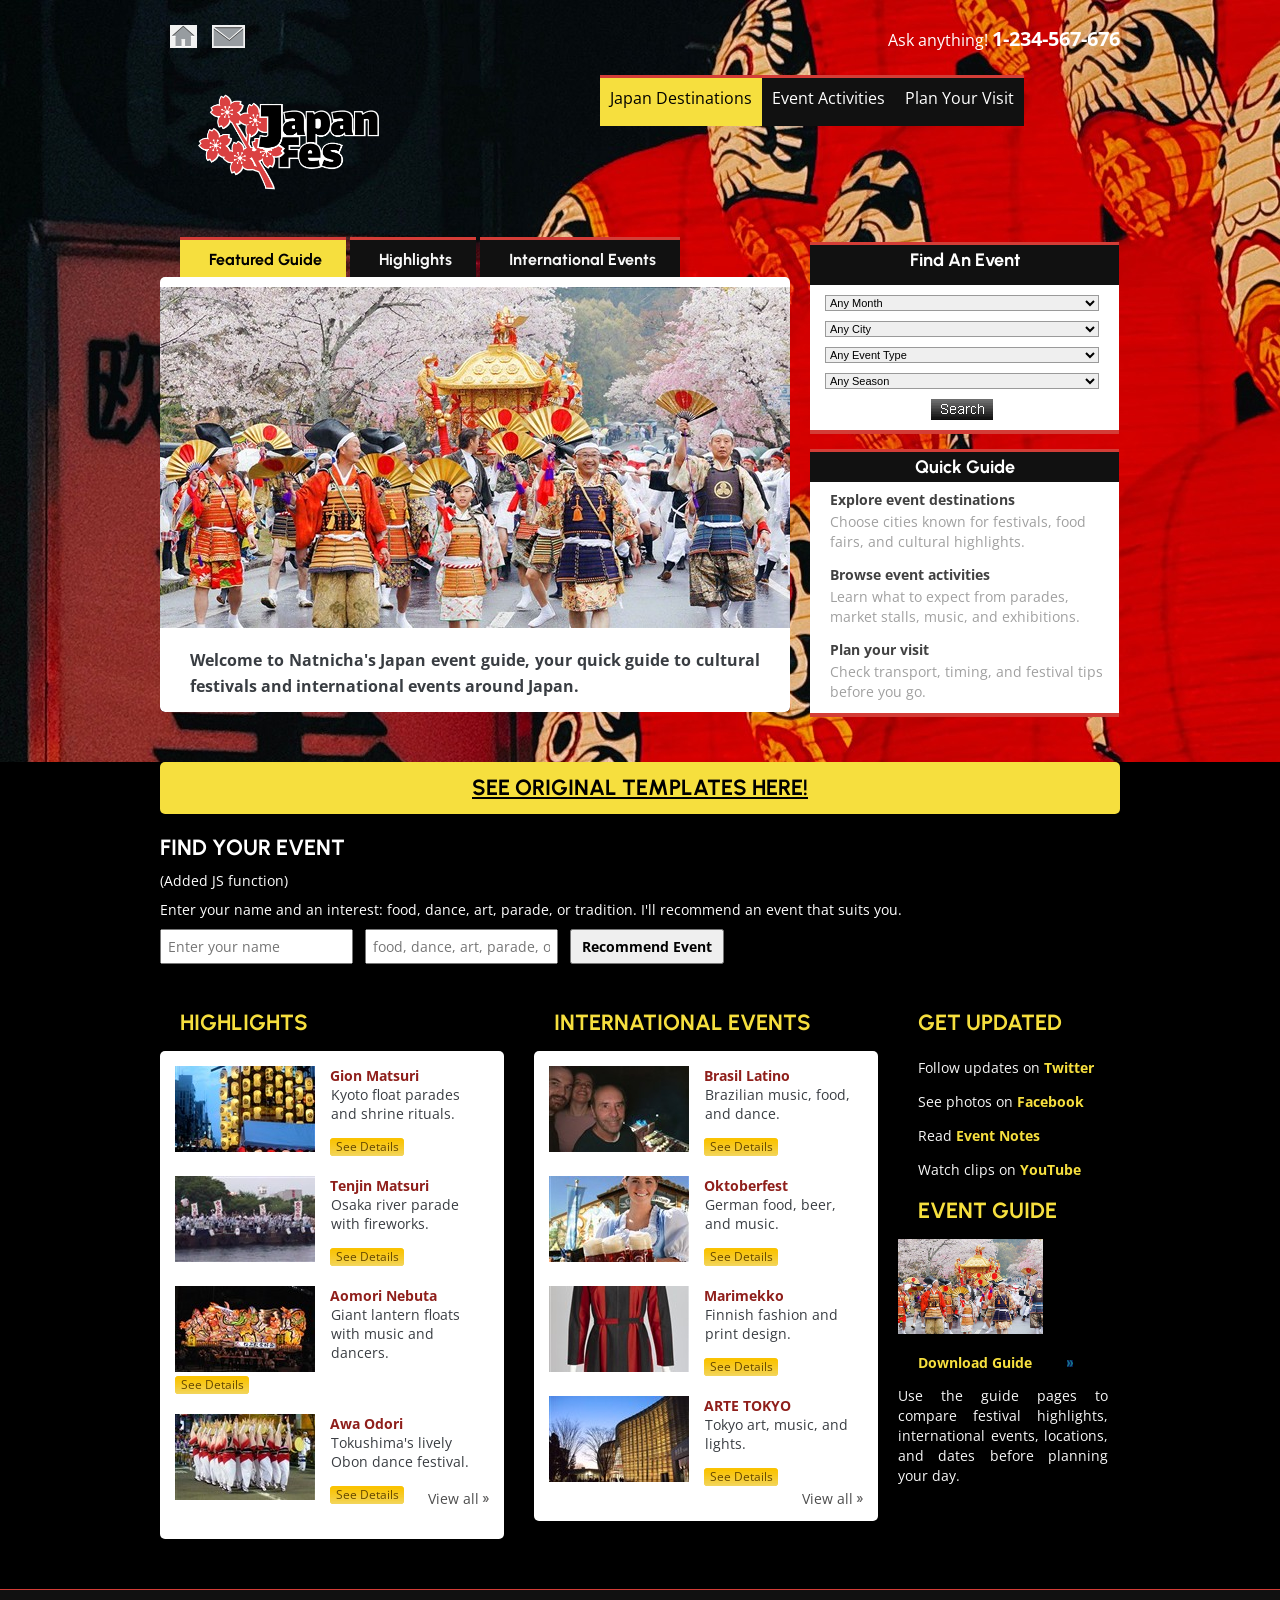
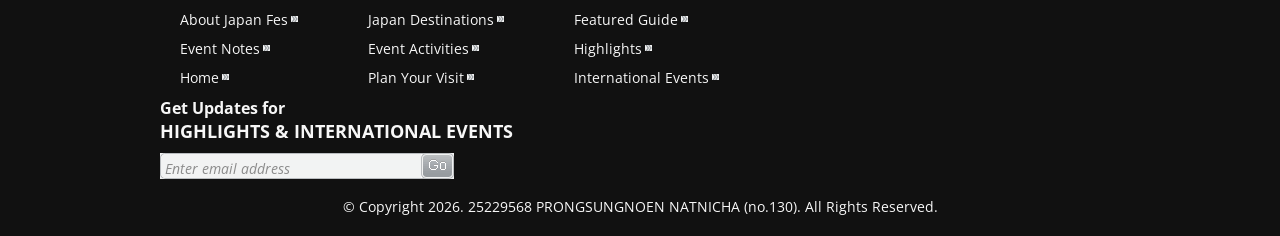
<file: index.html>
<!DOCTYPE html>
<html>
	<head>
		<meta http-equiv="Content-Type" content="text/html; charset=utf-8"/>
		<title>Japan Fes</title>
		<link rel="stylesheet" href="css/style.css" type="text/css" />
	</head>
	<body>
		<div id="header">
			<ul id="navigation">
				<li>
					<a href="index.html" id="home">Home</a>
				</li>
				<li>
					<a href="#" id="email">Email</a>
				</li>
			</ul>
			<p>Ask anything! <span>1-234-567-676</span></p>
			<a href="index.html" id="logo"><img src="images/Logo_fullcoloroutline.png" alt="logo"/></a>
			<ul class="navigation">
				<li class="selected first">
					<a href="destinations.html">Japan Destinations</a>
				</li>
				<li>
					<a href="ships.html">Event Activities</a>
				</li>
				<li>
					<a href="cruises.html">Plan Your Visit</a>
				</li>
			</ul>
		    <div id="featured">
				<div class="first">
					<ul>
						<li class="selected first">
							<a href="featured.html">Featured Guide</a>
							<div>
								<a href="featured.html"><img src="images/welcome-image-featured.jpg" alt="Welcome to Japan Fes"/></a>
								<p><strong>Welcome to Natnicha's Japan event guide, your quick guide to cultural festivals and international events around Japan.</strong></p>
							</div>
						</li>
						<li>
							<a href="highlights.html">Highlights</a>
							<div>
								<a href="highlights.html"><img src="images/gion-featured-tab.jpg" alt="Gion Matsuri lanterns"/></a>
								<p>See major traditional festivals with parades, music, dancing, and shrine history across Japan.</p>
							</div>
						</li>
						<li>
							<a href="offers.html">International Events</a>
							<div>
								<a href="offers.html"><img src="images/brazil-event-large.jpg" alt="Festival food and music"/></a>
								<p>Find upcoming international food, music, art, and culture events happening around Japan.</p>
							</div>
						</li>
					</ul>
				</div>
				<div>
					<h3>Find An Event</h3>
					<form action="">
						<select name="" id="">
							<option value="month">Any Month</option>
						</select>
						<select name="" id="">
							<option value="destinations">Any City</option>
						</select>
						<select name="" id="">
							<option value="event">Any Event Type</option>
						</select>
						<select name="" id="">
							<option value="season">Any Season</option>
						</select>
						<input type="submit" value=""/>
					</form>
					<div>
						<h3>Quick Guide</h3>
						<ul>
							<li>
								<a href="destinations.html">Explore event destinations</a>
								<p>Choose cities known for festivals, food fairs, and cultural highlights.</p>
							</li>
							<li>
								<a href="ships.html">Browse event activities</a>
								<p>Learn what to expect from parades, market stalls, music, and exhibitions.</p>
							</li>
							<li>
								<a href="cruises.html">Plan your visit</a>
								<p>Check transport, timing, and festival tips before you go.</p>
							</li>
						</ul>
					</div>
				</div>
			</div>
		</div> 
		<div id="content">
			<div>
				<p class="original-template-link"><a href="https://freewebsitetemplates.com/preview/cruisevacationtemplate/index.html" target="_blank" rel="noopener noreferrer">see original templates here!</a></p>
				<div id="event-recommendation">
					<h2>Find Your Event</h2>
					<p>(Added JS function)</p>
					<p>Enter your name and an interest: food, dance, art, parade, or tradition. I'll recommend an event that suits you.</p>
					<input type="text" id="visitorName" placeholder="Enter your name"/>
					<input type="text" id="eventInterest" placeholder="food, dance, art, parade, or tradition"/>
					<button type="button" onclick="recommendEvent()">Recommend Event</button>
					<p id="recommendationResult"></p>
				</div>
				<div class="first">
					<h2>Highlights</h2>
					<ul>
						<li>
							<a href="#"><img src="images/gion-event-thumb.jpg" alt="Gion Matsuri"/></a>
							<span><a href="#">Gion Matsuri</a></span>
							<p>Kyoto float parades and shrine rituals.</p>
							<a href="highlights.html" class="details">See Details</a>
						</li>
						<li>
							<a href="#"><img src="images/tenjin-event-thumb.jpg" alt="Tenjin Matsuri"/></a>
							<span><a href="#">Tenjin Matsuri</a></span>
							<p>Osaka river parade with fireworks.</p>
							<a href="highlights.html" class="details">See Details</a>							
						</li>
						<li>
							<a href="#"><img src="images/aomori-event-thumb.jpg" alt="Aomori Nebuta Matsuri"/></a>
							<span><a href="#">Aomori Nebuta</a></span>
							<p>Giant lantern floats with music and dancers.</p>
							<a href="highlights.html" class="details">See Details</a>							
						</li>
						<li>
							<a href="#"><img src="images/awa-event-thumb.jpg" alt="Tokushima Awa Odori"/></a>
							<span><a href="#">Awa Odori</a></span>
							<p>Tokushima's lively Obon dance festival.</p>
							<a href="highlights.html" class="details">See Details</a>							
						</li>
					</ul>
					<a href="highlights.html">View all</a>
				</div>
				<div>
					<h2>International Events</h2>
					<ul>
						<li>
							<a href="offers.html"><img src="images/brazil-event-thumb.jpg" alt="Festival Brasil and Latino"/></a>
							<span><a href="offers.html">Brasil Latino</a></span>
							<p>Brazilian music, food, and dance.</p>
							<a href="offers.html" class="details">See Details</a>							
						</li>
						<li>
							<a href="offers.html"><img src="images/oktoberfest-event-thumb.jpg" alt="Oktoberfest in Shiba Park"/></a>
							<span><a href="offers.html">Oktoberfest</a></span>
							<p>German food, beer, and music.</p>
							<a href="offers.html" class="details">See Details</a>							
						</li>
						<li>
							<a href="offers.html"><img src="images/marimekko-event-thumb.jpg" alt="Marimekko Exhibition"/></a>
							<span><a href="offers.html">Marimekko</a></span>
							<p>Finnish fashion and print design.</p>
							<a href="offers.html" class="details">See Details</a>							
						</li>
						<li>
							<a href="offers.html"><img src="images/tokyo-art-event-thumb.jpg" alt="ARTE TOKYO"/></a>
							<span><a href="offers.html">ARTE TOKYO</a></span>
							<p>Tokyo art, music, and lights.</p>
							<a href="offers.html" class="details">See Details</a>							
						</li>
					</ul>
					<a href="offers.html">View all</a>
				</div>
				<div id="news">
					<h2>Get Updated</h2>
					<a href="#">Follow updates on <font>Twitter</font></a>
					<a href="#">See photos on <font>Facebook</font></a>
					<a href="blog.html">Read <font>Event Notes</font></a>
					<a href="#">Watch clips on <font>YouTube</font></a>
					
					<div>
						<h3>Event Guide</h3>
						<a href="featured.html" id="download"><img src="images/welcome-image-featured.jpg" alt="Japan event guide"/></a>
						<a href="#">Download Guide</a>
						<p>Use the guide pages to compare festival highlights, international events, locations, and dates before planning your day.</p>
					</div>
				</div>	
			</div>
		</div>
		<div id="footer">
			<div>
				<ul>
					<li><a href="about.html">About Japan Fes</a></li>
					<li><a href="blog.html">Event Notes</a></li>
					<li><a href="index.html">Home</a></li>
				</ul>
				<ul>
					<li><a href="destinations.html">Japan Destinations</a></li>
					<li><a href="ships.html">Event Activities</a></li>
					<li><a href="cruises.html">Plan Your Visit</a></li>
				</ul>
				<ul>
					<li><a href="featured.html">Featured Guide</a></li>
					<li><a href="highlights.html">Highlights</a></li>
					<li><a href="offers.html">International Events</a></li>
				</ul>
				<form action="">
					<span>Get Updates for</span>
					<h2>Highlights &amp; International Events</h2>
					<input type="text" value="Enter email address" id="email" onblur="this.value=!this.value?'Enter email address':this.value;" onfocus="this.select()" onclick="this.value='';" />
					<input type="submit" id="submit" value=""/>
				</form>
				<p>&#169; Copyright 2026. 25229568 PRONGSUNGNOEN NATNICHA (no.130). All Rights Reserved.</p>
			</div>
		</div>
		<script type="text/javascript">
			alert("Welcome to Natnicha's Japan event guide");

			function recommendEvent() {
				var name = document.getElementById("visitorName").value;
				var interest = document.getElementById("eventInterest").value.toLowerCase();
				var recommendation = "";

				if (interest == "food") {
					recommendation = "Festival Brasil & Latino or Oktoberfest";
				} else if (interest == "dance") {
					recommendation = "Tokushima Awa Odori";
				} else if (interest == "art") {
					recommendation = "ARTE TOKYO or Marimekko Exhibition";
				} else if (interest == "parade") {
					recommendation = "Gion Matsuri or Tenjin Matsuri";
				} else if (interest == "tradition") {
					recommendation = "Aomori Nebuta Matsuri";
				} else {
					document.getElementById("recommendationResult").innerHTML = "Sorry. Please try typing food, dance, art, parade, or tradition. (sadly I'm not that advanced yet :( )";
					return;
				}

				document.getElementById("recommendationResult").innerHTML = "For " + name + ", I recommend trying out " + recommendation + "!";
			}

			document.getElementById("eventInterest").addEventListener("keydown", function(event) {
				if (event.key == "Enter") {
					recommendEvent();
				}
			});
		</script>
	</body>
</html>
</file>
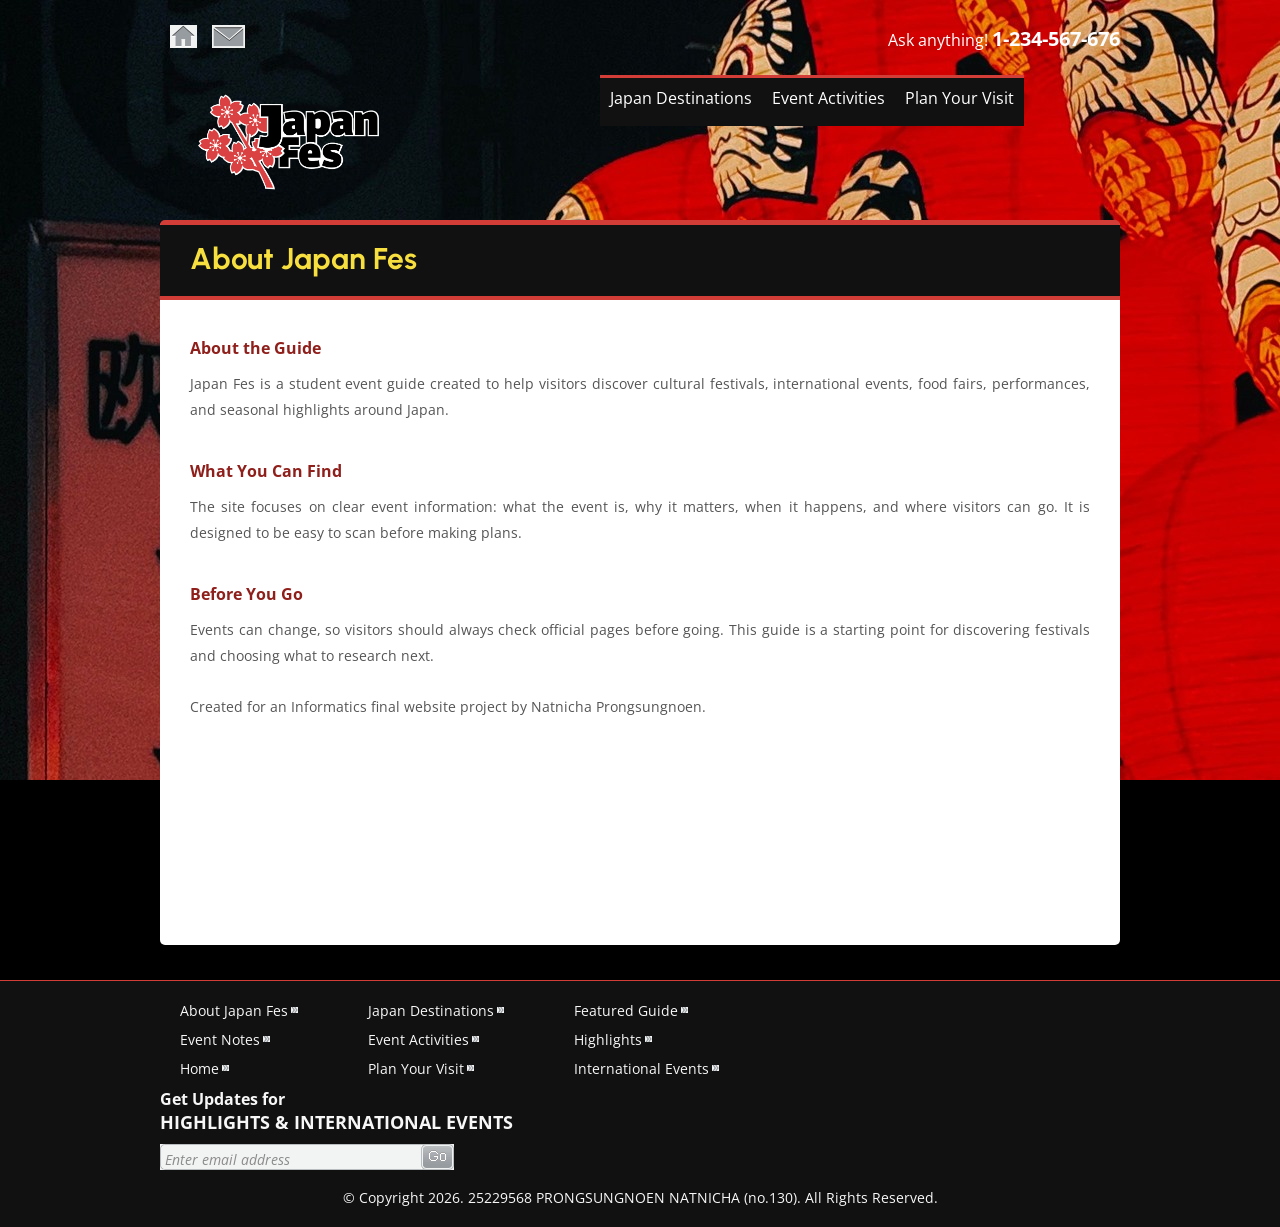
<file: about.html>
<!DOCTYPE html>
<html>
	<head>
		<meta http-equiv="Content-Type" content="text/html; charset=utf-8"/>
		<title>Japan Fes</title>
		<link rel="stylesheet" href="css/style.css" type="text/css" />
	</head>
	<body>
		<div class="header">
			<ul id="navigation">
				<li>
					<a href="index.html" id="home">Home</a>
				</li>
				<li>
					<a href="#" id="email">Email</a>
				</li>
			</ul>
			<p>Ask anything! <span>1-234-567-676</span></p>
			<a href="index.html" id="logo"><img src="images/Logo_fullcoloroutline.png" alt="logo"/></a>
			<ul class="navigation">
				<li class="first">
					<a href="destinations.html">Japan Destinations</a>
				</li>
				<li>
					<a href="ships.html">Event Activities</a>
				</li>
				<li>
					<a href="cruises.html">Plan Your Visit</a>
				</li>
			</ul>
		</div> 
		<div class="content">
			<div id="about">
				<h2>About Japan Fes</h2>
				
				<h3>About the Guide</h3>
				<p>Japan Fes is a student event guide created to help visitors discover cultural festivals, international events, food fairs, performances, and seasonal highlights around Japan.</p>
				
				<h3>What You Can Find</h3>
				<p>The site focuses on clear event information: what the event is, why it matters, when it happens, and where visitors can go. It is designed to be easy to scan before making plans.</p>
				
				<h3>Before You Go</h3>
				<p>Events can change, so visitors should always check official pages before going. This guide is a starting point for discovering festivals and choosing what to research next.</p>
				
				<p>Created for an Informatics final website project by Natnicha Prongsungnoen.</p>
			</div>
		</div>
		<div id="footer">
			<div>
				<ul>
					<li><a href="about.html">About Japan Fes</a></li>
					<li><a href="blog.html">Event Notes</a></li>
					<li><a href="index.html">Home</a></li>
				</ul>
				<ul>
					<li><a href="destinations.html">Japan Destinations</a></li>
					<li><a href="ships.html">Event Activities</a></li>
					<li><a href="cruises.html">Plan Your Visit</a></li>
				</ul>
				<ul>
					<li><a href="featured.html">Featured Guide</a></li>
					<li><a href="highlights.html">Highlights</a></li>
					<li><a href="offers.html">International Events</a></li>
				</ul>
				<form action="">
					<span>Get Updates for</span>
					<h2>Highlights &amp; International Events</h2>
					<input type="text" value="Enter email address" id="email" onblur="this.value=!this.value?'Enter email address':this.value;" onfocus="this.select()" onclick="this.value='';" />
					<input type="submit" id="submit" value=""/>
				</form>
				<p>&#169; Copyright 2026. 25229568 PRONGSUNGNOEN NATNICHA (no.130). All Rights Reserved.</p>
			</div>
		</div>
	</body>
</html>
</file>
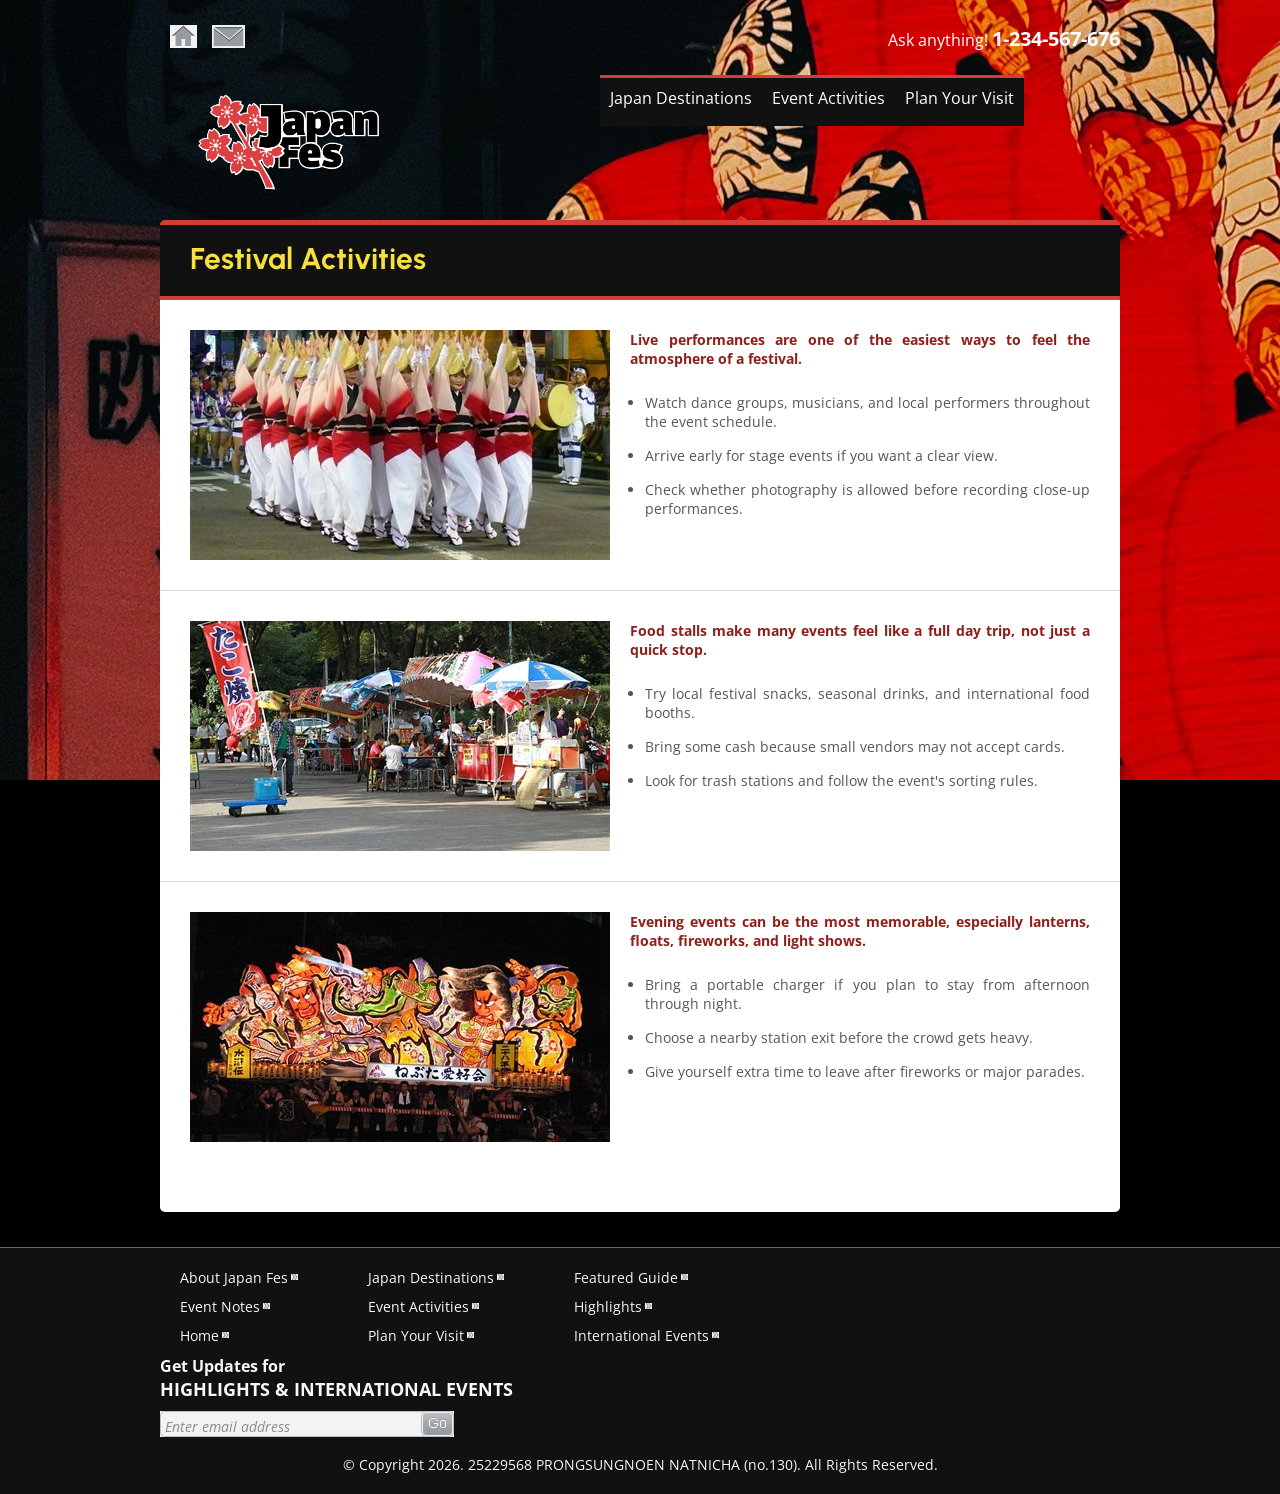
<file: activities.html>
<!DOCTYPE html>
<html>
	<head>
		<meta http-equiv="Content-Type" content="text/html; charset=utf-8"/>
		<title>Japan Fes</title>
		<link rel="stylesheet" href="css/style.css" type="text/css" />
	</head>
	<body>
		<div class="header">
			<ul id="navigation">
				<li>
					<a href="index.html" id="home">Home</a>
				</li>
				<li>
					<a href="#" id="email">Email</a>
				</li>
			</ul>
			<p>Ask anything! <span>1-234-567-676</span></p>
			<a href="index.html" id="logo"><img src="images/Logo_fullcoloroutline.png" alt="logo"/></a>
			<ul class="navigation">
				<li class="first">
					<a href="destinations.html">Japan Destinations</a>
				</li>
				<li>
					<a href="ships.html">Event Activities</a>
				</li>
				<li>
					<a href="cruises.html">Plan Your Visit</a>
				</li>
			</ul>
		</div> 
		<div class="content">
			<div id="activities">
				<h2>Festival Activities</h2>
				<ul>
					<li>
						<a href="#"><img src="images/awa-event-large.jpg" alt="Awa Odori live dance performance"/></a>
						<h3>Live performances are one of the easiest ways to feel the atmosphere of a festival.</h3>
						<ul>
							<li>
								<p>Watch dance groups, musicians, and local performers throughout the event schedule.</p>
							</li>
							<li>
								<p>Arrive early for stage events if you want a clear view.</p>
							</li>
							<li>
								<p>Check whether photography is allowed before recording close-up performances.</p>
							</li>
						</ul>
					</li>
					<li>
						<a href="#"><img src="images/yakitori-event-large.jpg" alt="Festival food stall"/></a>
						<h3>Food stalls make many events feel like a full day trip, not just a quick stop.</h3>
						<ul>
							<li>
								<p>Try local festival snacks, seasonal drinks, and international food booths.</p>
							</li>
							<li>
								<p>Bring some cash because small vendors may not accept cards.</p>
							</li>
							<li>
								<p>Look for trash stations and follow the event's sorting rules.</p>
							</li>
						</ul>
					</li>
					<li class="last">
						<a href="#"><img src="images/aomori-event-large.jpg" alt="Illuminated Nebuta festival float"/></a>
						<h3>Evening events can be the most memorable, especially lanterns, floats, fireworks, and light shows.</h3>
						<ul>
							<li>
								<p>Bring a portable charger if you plan to stay from afternoon through night.</p>
							</li>
							<li>
								<p>Choose a nearby station exit before the crowd gets heavy.</p>
							</li>
							<li>
								<p>Give yourself extra time to leave after fireworks or major parades.</p>
							</li>
						</ul>
					</li>
				</ul>
			</div>
		</div>
		<div id="footer">
			<div>
				<ul>
					<li><a href="about.html">About Japan Fes</a></li>
					<li><a href="blog.html">Event Notes</a></li>
					<li><a href="index.html">Home</a></li>
				</ul>
				<ul>
					<li><a href="destinations.html">Japan Destinations</a></li>
					<li><a href="ships.html">Event Activities</a></li>
					<li><a href="cruises.html">Plan Your Visit</a></li>
				</ul>
				<ul>
					<li><a href="featured.html">Featured Guide</a></li>
					<li><a href="highlights.html">Highlights</a></li>
					<li><a href="offers.html">International Events</a></li>
				</ul>
				<form action="">
					<span>Get Updates for</span>
					<h2>Highlights &amp; International Events</h2>
					<input type="text" value="Enter email address" id="email" onblur="this.value=!this.value?'Enter email address':this.value;" onfocus="this.select()" onclick="this.value='';" />
					<input type="submit" id="submit" value=""/>
				</form>
				<p>&#169; Copyright 2026. 25229568 PRONGSUNGNOEN NATNICHA (no.130). All Rights Reserved.</p>
			</div>
		</div>
	</body>
</html>
</file>
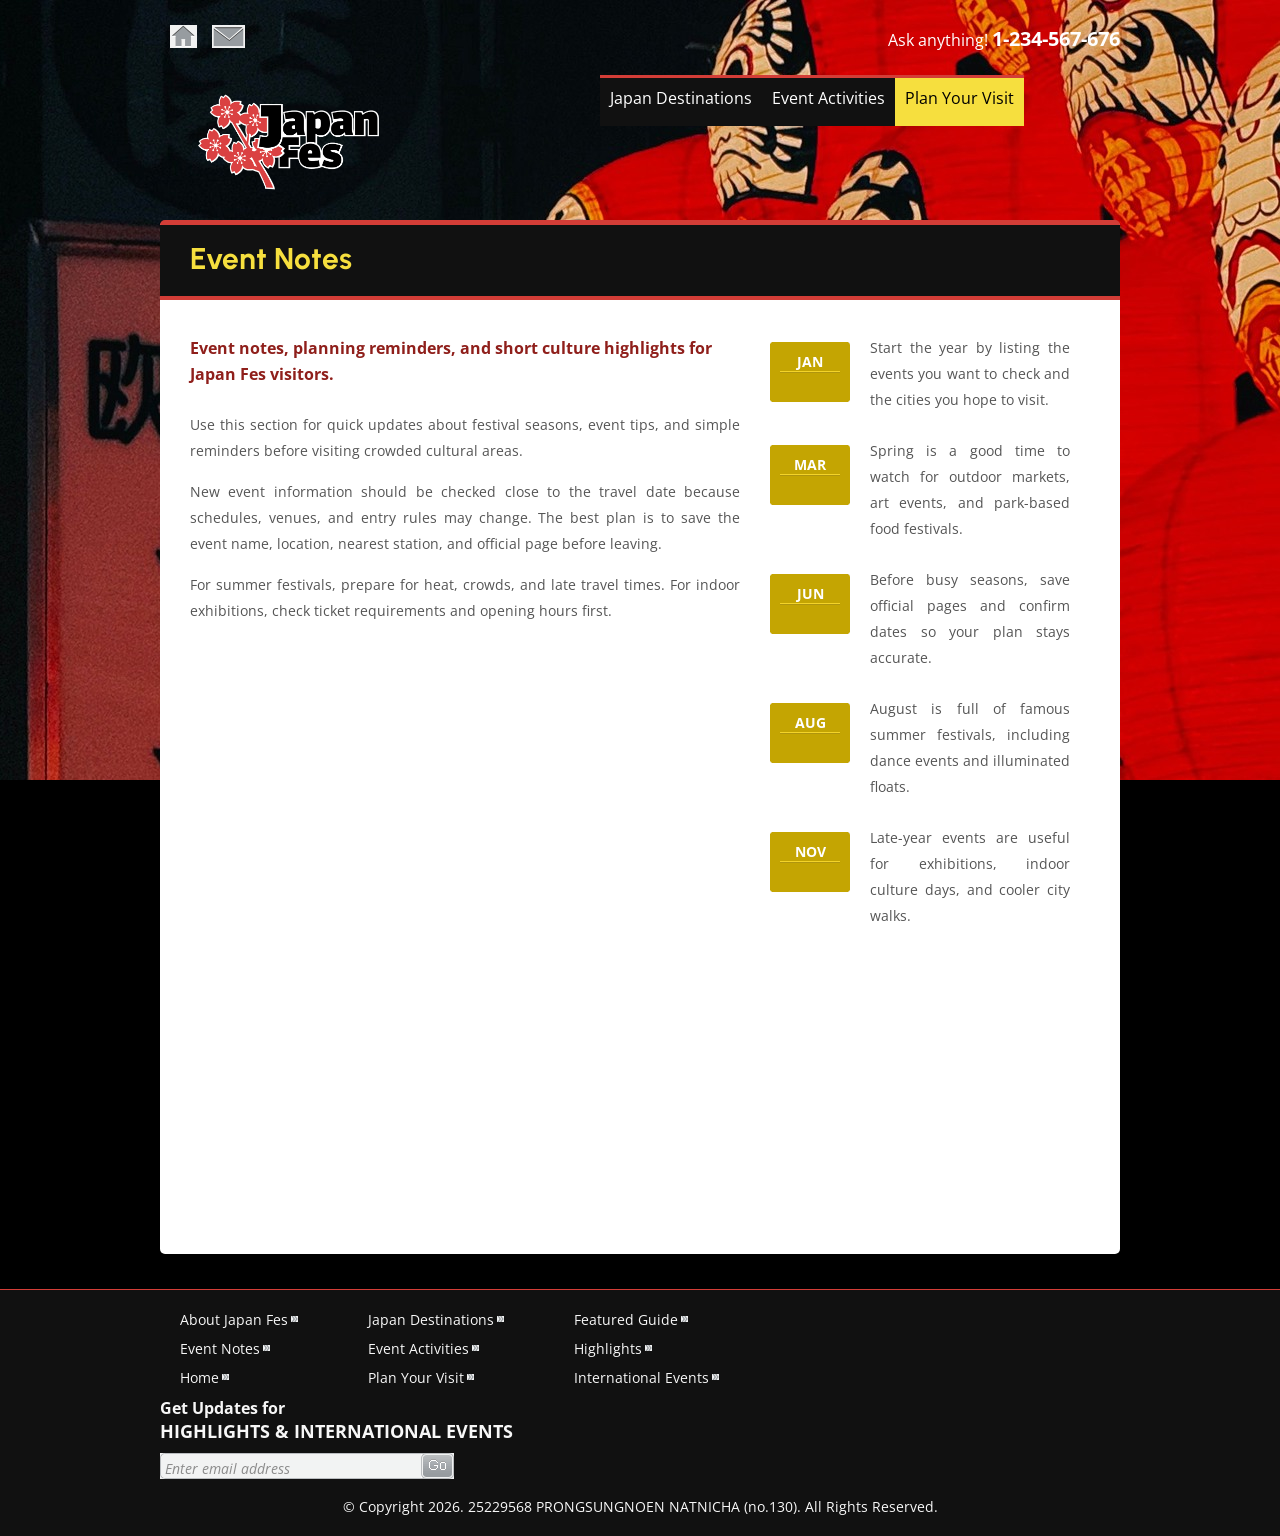
<file: blog.html>
<!DOCTYPE html>
<html>
	<head>
		<meta http-equiv="Content-Type" content="text/html; charset=utf-8"/>
		<title>Japan Fes</title>
		<link rel="stylesheet" href="css/style.css" type="text/css" />
	</head>
	<body>
		<div class="header">
			<ul id="navigation">
				<li>
					<a href="index.html" id="home">Home</a>
				</li>
				<li>
					<a href="#" id="email">Email</a>
				</li>
			</ul>
			<p>Ask anything! <span>1-234-567-676</span></p>
			<a href="index.html" id="logo"><img src="images/Logo_fullcoloroutline.png" alt="logo"/></a>
			<ul class="navigation">
				<li class="first">
					<a href="destinations.html">Japan Destinations</a>
				</li>
				<li>
					<a href="ships.html">Event Activities</a>
				</li>
				<li class="selected">
					<a href="cruises.html">Plan Your Visit</a>
				</li>
			</ul>
		</div> 
		<div class="content">
			<div id="blog">
				<h2>Event Notes</h2>
				<div>
					<h3>Event notes, planning reminders, and short culture highlights for Japan Fes visitors.</h3>
					
					<p>Use this section for quick updates about festival seasons, event tips, and simple reminders before visiting crowded cultural areas.</p>
					
					<p>New event information should be checked close to the travel date because schedules, venues, and entry rules may change. The best plan is to save the event name, location, nearest station, and official page before leaving.</p>
					
					<p>For summer festivals, prepare for heat, crowds, and late travel times. For indoor exhibitions, check ticket requirements and opening hours first.</p>
				</div>
				<ul>
					<li>
						<div>
							<span class="month">Jan</span>
						</div>
						<p>Start the year by listing the events you want to check and the cities you hope to visit.</p>
					</li>
					<li>
						<div>
							<span class="month">Mar</span>
						</div>
						<p>Spring is a good time to watch for outdoor markets, art events, and park-based food festivals.</p>
					</li>
					<li>
						<div>
							<span class="month">Jun</span>
						</div>
						<p>Before busy seasons, save official pages and confirm dates so your plan stays accurate.</p>
					</li>
					<li>
						<div>
							<span class="month">Aug</span>
						</div>
						<p>August is full of famous summer festivals, including dance events and illuminated floats.</p>
					</li>
					<li>
						<div>
							<span class="month">Nov</span>
						</div>
						<p>Late-year events are useful for exhibitions, indoor culture days, and cooler city walks.</p>
					</li>
				</ul>
			</div>		</div>
		<div id="footer">
			<div>
				<ul>
					<li><a href="about.html">About Japan Fes</a></li>
					<li><a href="blog.html">Event Notes</a></li>
					<li><a href="index.html">Home</a></li>
				</ul>
				<ul>
					<li><a href="destinations.html">Japan Destinations</a></li>
					<li><a href="ships.html">Event Activities</a></li>
					<li><a href="cruises.html">Plan Your Visit</a></li>
				</ul>
				<ul>
					<li><a href="featured.html">Featured Guide</a></li>
					<li><a href="highlights.html">Highlights</a></li>
					<li><a href="offers.html">International Events</a></li>
				</ul>
				<form action="">
					<span>Get Updates for</span>
					<h2>Highlights &amp; International Events</h2>
					<input type="text" value="Enter email address" id="email" onblur="this.value=!this.value?'Enter email address':this.value;" onfocus="this.select()" onclick="this.value='';" />
					<input type="submit" id="submit" value=""/>
				</form>
				<p>&#169; Copyright 2026. 25229568 PRONGSUNGNOEN NATNICHA (no.130). All Rights Reserved.</p>
			</div>
		</div>
	</body>
</html>
</file>
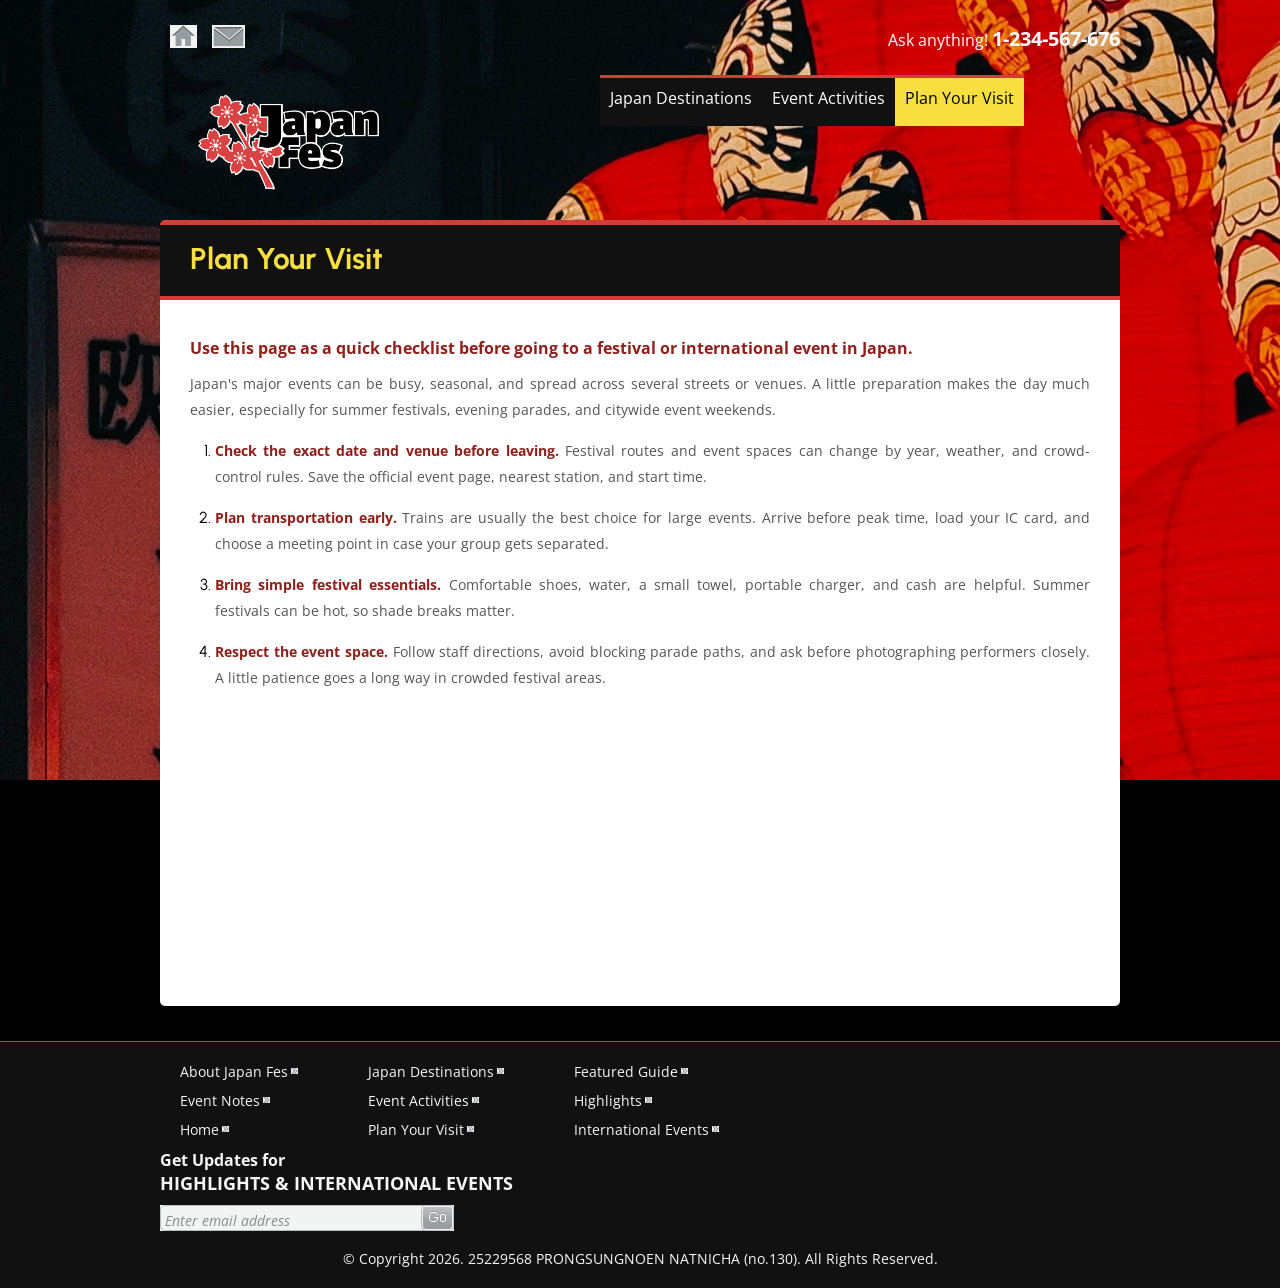
<file: cruises.html>
<!DOCTYPE html>
<html>
	<head>
		<meta http-equiv="Content-Type" content="text/html; charset=utf-8"/>
		<title>Japan Fes</title>
		<link rel="stylesheet" href="css/style.css" type="text/css" />
	</head>
	<body>
		<div class="header">
			<ul id="navigation">
				<li>
					<a href="index.html" id="home">Home</a>
				</li>
				<li>
					<a href="#" id="email">Email</a>
				</li>
			</ul>
			<p>Ask anything! <span>1-234-567-676</span></p>
			<a href="index.html" id="logo"><img src="images/Logo_fullcoloroutline.png" alt="logo"/></a>
			<ul class="navigation">
				<li class="first">
					<a href="destinations.html">Japan Destinations</a>
				</li>
				<li>
					<a href="ships.html">Event Activities</a>
				</li>
				<li class="selected">
					<a href="cruises.html">Plan Your Visit</a>
				</li>
			</ul>
		</div> 
		<div class="content">
			<div id="cruises">
				<h2>Plan Your Visit</h2>
				<div>
					<h3>Use this page as a quick checklist before going to a festival or international event in Japan.</h3>
					
					<p>Japan's major events can be busy, seasonal, and spread across several streets or venues. A little preparation makes the day much easier, especially for summer festivals, evening parades, and citywide event weekends.</p>
				</div>
				<ol>
					<li>
						<p><a href="#">Check the exact date and venue before leaving.</a> Festival routes and event spaces can change by year, weather, and crowd-control rules. Save the official event page, nearest station, and start time.</p>						
					</li>
					<li>
						<p><a href="#">Plan transportation early.</a> Trains are usually the best choice for large events. Arrive before peak time, load your IC card, and choose a meeting point in case your group gets separated.</p>						
					</li>
					<li>
						<p><a href="#">Bring simple festival essentials.</a> Comfortable shoes, water, a small towel, portable charger, and cash are helpful. Summer festivals can be hot, so shade breaks matter.</p>						
					</li>
					<li>
						<p><a href="#">Respect the event space.</a> Follow staff directions, avoid blocking parade paths, and ask before photographing performers closely. A little patience goes a long way in crowded festival areas.</p>						
					</li>
				</ol>
			</div>
		</div>
		<div id="footer">
			<div>
				<ul>
					<li><a href="about.html">About Japan Fes</a></li>
					<li><a href="blog.html">Event Notes</a></li>
					<li><a href="index.html">Home</a></li>
				</ul>
				<ul>
					<li><a href="destinations.html">Japan Destinations</a></li>
					<li><a href="ships.html">Event Activities</a></li>
					<li><a href="cruises.html">Plan Your Visit</a></li>
				</ul>
				<ul>
					<li><a href="featured.html">Featured Guide</a></li>
					<li><a href="highlights.html">Highlights</a></li>
					<li><a href="offers.html">International Events</a></li>
				</ul>
				<form action="">
					<span>Get Updates for</span>
					<h2>Highlights &amp; International Events</h2>
					<input type="text" value="Enter email address" id="email" onblur="this.value=!this.value?'Enter email address':this.value;" onfocus="this.select()" onclick="this.value='';" />
					<input type="submit" id="submit" value=""/>
				</form>
				<p>&#169; Copyright 2026. 25229568 PRONGSUNGNOEN NATNICHA (no.130). All Rights Reserved.</p>
			</div>
		</div>
	</body>
</html>
</file>
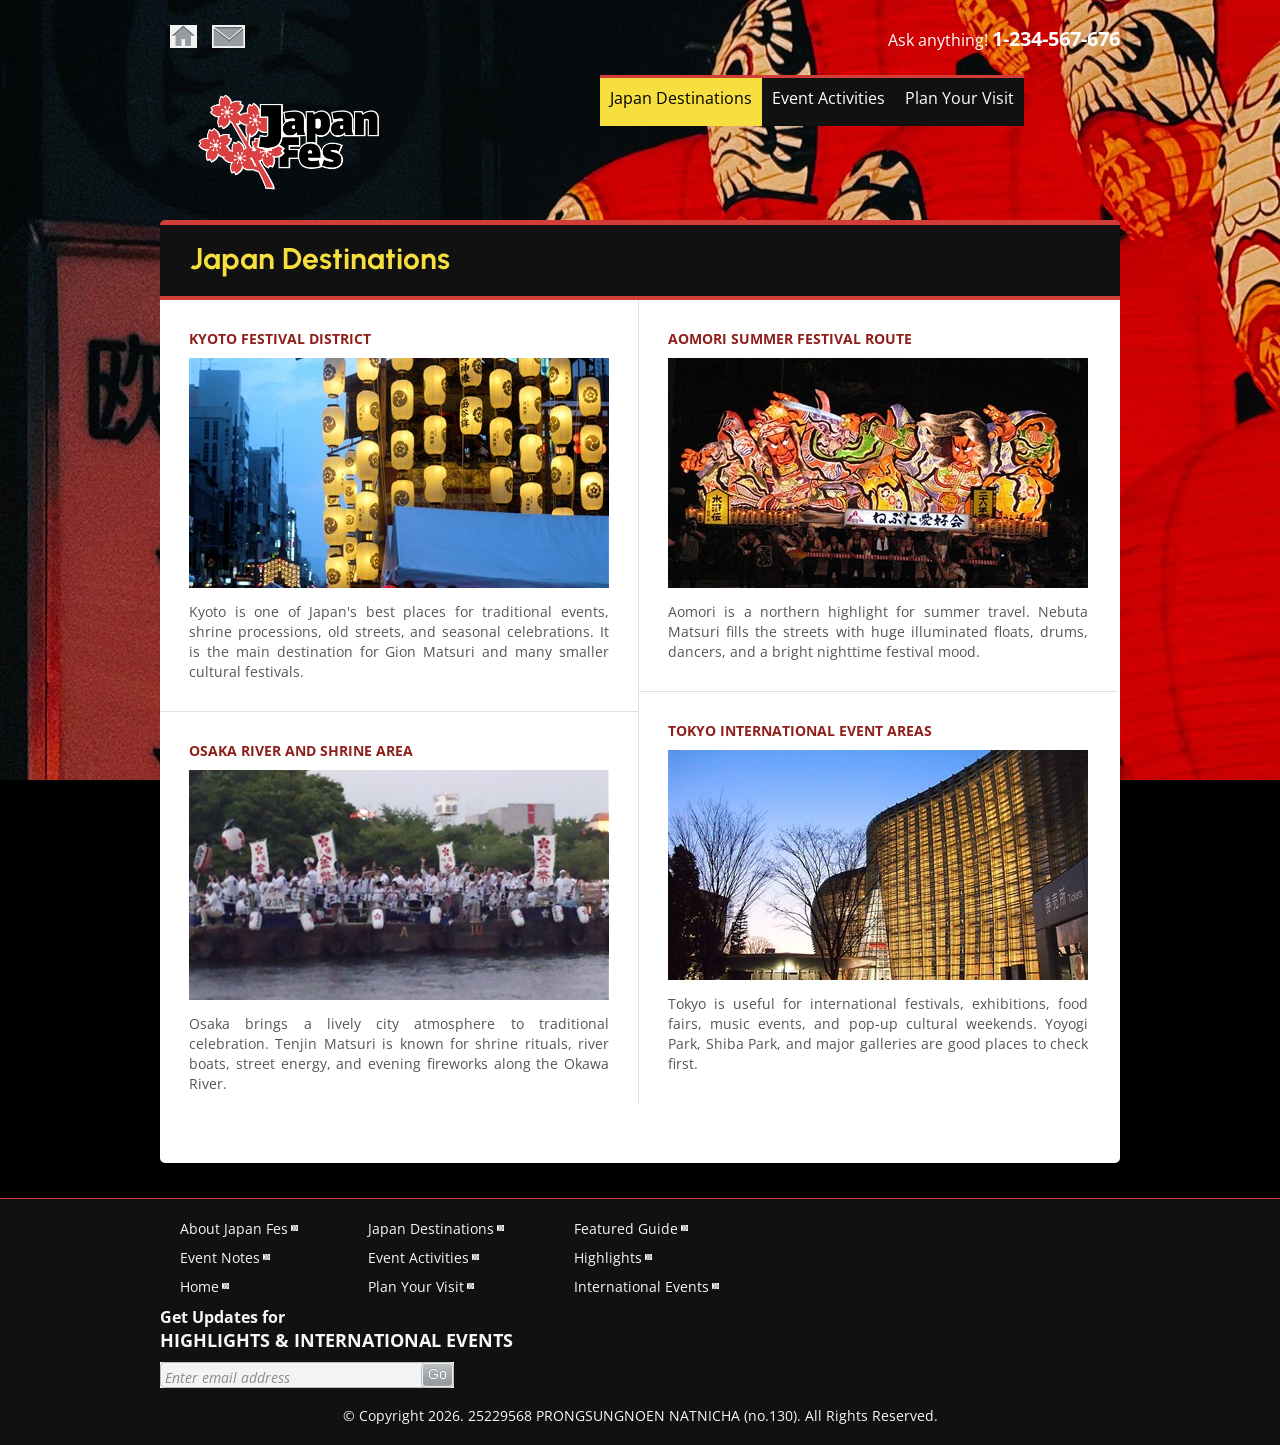
<file: destinations.html>
<!DOCTYPE html>
<html>
	<head>
		<meta http-equiv="Content-Type" content="text/html; charset=utf-8"/>
		<title>Japan Fes</title>
		<link rel="stylesheet" href="css/style.css" type="text/css" />
	</head>
	<body>
		<div class="header">
			<ul id="navigation">
				<li>
					<a href="index.html" id="home">Home</a>
				</li>
				<li>
					<a href="#" id="email">Email</a>
				</li>
			</ul>
			<p>Ask anything! <span>1-234-567-676</span></p>
			<a href="index.html" id="logo"><img src="images/Logo_fullcoloroutline.png" alt="logo"/></a>
			<ul class="navigation">
				<li class="selected first">
					<a href="destinations.html">Japan Destinations</a>
				</li>
				<li>
					<a href="ships.html">Event Activities</a>
				</li>
				<li>
					<a href="cruises.html">Plan Your Visit</a>
				</li>
			</ul>
		</div> 
		<div class="content">
			<div id="destinations">
				<h2>Japan Destinations</h2>
				<ul class="first">
					<li class="first">
						<h3>KYOTO FESTIVAL DISTRICT</h3>
						<a href="#"><img src="images/gion-event-large.jpg" alt="Gion Matsuri lanterns in Kyoto"/></a>
						<p>Kyoto is one of Japan's best places for traditional events, shrine processions, old streets, and seasonal celebrations. It is the main destination for Gion Matsuri and many smaller cultural festivals.</p>
					</li>	
					<li>
						<h3>OSAKA RIVER AND SHRINE AREA</h3>
						<a href="#"><img src="images/tenjin-event-large.jpg" alt="Tenjin Matsuri boats in Osaka"/></a>
						<p>Osaka brings a lively city atmosphere to traditional celebration. Tenjin Matsuri is known for shrine rituals, river boats, street energy, and evening fireworks along the Okawa River.</p>
					</li>
				</ul>
				<ul>
					<li class="first">
						<h3>AOMORI SUMMER FESTIVAL ROUTE</h3>
						<a href="#"><img src="images/aomori-event-large.jpg" alt="Aomori Nebuta festival float"/></a>
						<p>Aomori is a northern highlight for summer travel. Nebuta Matsuri fills the streets with huge illuminated floats, drums, dancers, and a bright nighttime festival mood.</p>
					</li>	
					<li>
						<h3>TOKYO INTERNATIONAL EVENT AREAS</h3>
						<a href="#"><img src="images/tokyo-art-event-large.jpg" alt="The National Art Center Tokyo"/></a>
						<p>Tokyo is useful for international festivals, exhibitions, food fairs, music events, and pop-up cultural weekends. Yoyogi Park, Shiba Park, and major galleries are good places to check first.</p>
					</li>
				</ul>
			</div>
		</div>
		<div id="footer">
			<div>
				<ul>
					<li><a href="about.html">About Japan Fes</a></li>
					<li><a href="blog.html">Event Notes</a></li>
					<li><a href="index.html">Home</a></li>
				</ul>
				<ul>
					<li><a href="destinations.html">Japan Destinations</a></li>
					<li><a href="ships.html">Event Activities</a></li>
					<li><a href="cruises.html">Plan Your Visit</a></li>
				</ul>
				<ul>
					<li><a href="featured.html">Featured Guide</a></li>
					<li><a href="highlights.html">Highlights</a></li>
					<li><a href="offers.html">International Events</a></li>
				</ul>
				<form action="">
					<span>Get Updates for</span>
					<h2>Highlights &amp; International Events</h2>
					<input type="text" value="Enter email address" id="email" onblur="this.value=!this.value?'Enter email address':this.value;" onfocus="this.select()" onclick="this.value='';" />
					<input type="submit" id="submit" value=""/>
				</form>
				<p>&#169; Copyright 2026. 25229568 PRONGSUNGNOEN NATNICHA (no.130). All Rights Reserved.</p>
			</div>
		</div>
	</body>
</html>
</file>
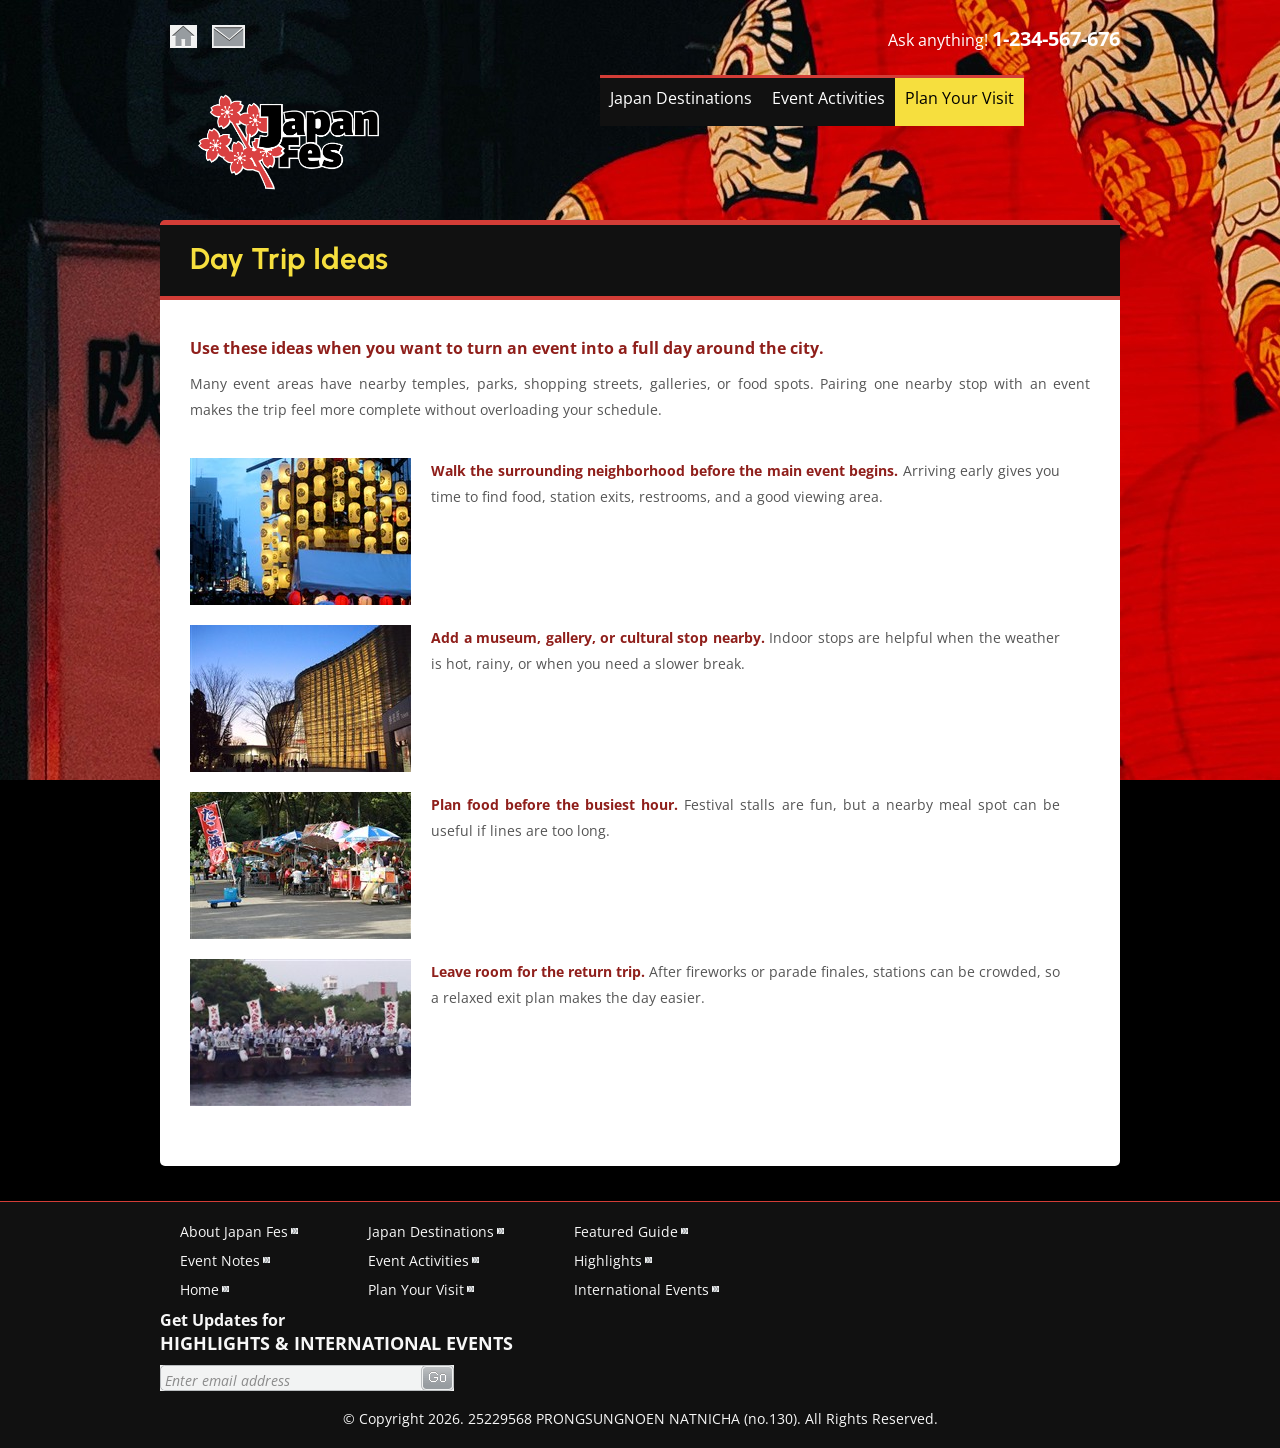
<file: excursions.html>
<!DOCTYPE html>
<html>
	<head>
		<meta http-equiv="Content-Type" content="text/html; charset=utf-8"/>
		<title>Japan Fes</title>
		<link rel="stylesheet" href="css/style.css" type="text/css" />
	</head>
	<body>
		<div class="header">
			<ul id="navigation">
				<li>
					<a href="index.html" id="home">Home</a>
				</li>
				<li>
					<a href="#" id="email">Email</a>
				</li>
			</ul>
			<p>Ask anything! <span>1-234-567-676</span></p>
			<a href="index.html" id="logo"><img src="images/Logo_fullcoloroutline.png" alt="logo"/></a>
			<ul class="navigation">
				<li class="first">
					<a href="destinations.html">Japan Destinations</a>
				</li>
				<li>
					<a href="ships.html">Event Activities</a>
				</li>
				<li class="selected">
					<a href="cruises.html">Plan Your Visit</a>
				</li>
			</ul>
		</div> 
		<div class="content">
			<div id="excursions">
				<h2>Day Trip Ideas</h2>
				<div>
					<h3>Use these ideas when you want to turn an event into a full day around the city.</h3>
					
					<p>Many event areas have nearby temples, parks, shopping streets, galleries, or food spots. Pairing one nearby stop with an event makes the trip feel more complete without overloading your schedule.</p>
				</div>
				<ul>
					<li>
						<a href="#"><img src="images/gion-daytrip-small.jpg" alt="Festival lantern street"/></a>
						<p><a href="#">Walk the surrounding neighborhood before the main event begins.</a> Arriving early gives you time to find food, station exits, restrooms, and a good viewing area.</p>
					</li>
					<li>
						<a href="#"><img src="images/tokyo-art-daytrip-small.jpg" alt="Tokyo cultural stop"/></a>
						<p><a href="#">Add a museum, gallery, or cultural stop nearby.</a> Indoor stops are helpful when the weather is hot, rainy, or when you need a slower break.</p>
					</li>
					<li>
						<a href="#"><img src="images/yatai-daytrip-small.jpg" alt="Festival food stop"/></a>
						<p><a href="#">Plan food before the busiest hour.</a> Festival stalls are fun, but a nearby meal spot can be useful if lines are too long.</p>
					</li>
					<li>
						<a href="#"><img src="images/tenjin-daytrip-small.jpg" alt="Crowded festival evening"/></a>
						<p><a href="#">Leave room for the return trip.</a> After fireworks or parade finales, stations can be crowded, so a relaxed exit plan makes the day easier.</p>
					</li>
				</ul>
			</div>		</div>
		<div id="footer">
			<div>
				<ul>
					<li><a href="about.html">About Japan Fes</a></li>
					<li><a href="blog.html">Event Notes</a></li>
					<li><a href="index.html">Home</a></li>
				</ul>
				<ul>
					<li><a href="destinations.html">Japan Destinations</a></li>
					<li><a href="ships.html">Event Activities</a></li>
					<li><a href="cruises.html">Plan Your Visit</a></li>
				</ul>
				<ul>
					<li><a href="featured.html">Featured Guide</a></li>
					<li><a href="highlights.html">Highlights</a></li>
					<li><a href="offers.html">International Events</a></li>
				</ul>
				<form action="">
					<span>Get Updates for</span>
					<h2>Highlights &amp; International Events</h2>
					<input type="text" value="Enter email address" id="email" onblur="this.value=!this.value?'Enter email address':this.value;" onfocus="this.select()" onclick="this.value='';" />
					<input type="submit" id="submit" value=""/>
				</form>
				<p>&#169; Copyright 2026. 25229568 PRONGSUNGNOEN NATNICHA (no.130). All Rights Reserved.</p>
			</div>
		</div>
	</body>
</html>
</file>
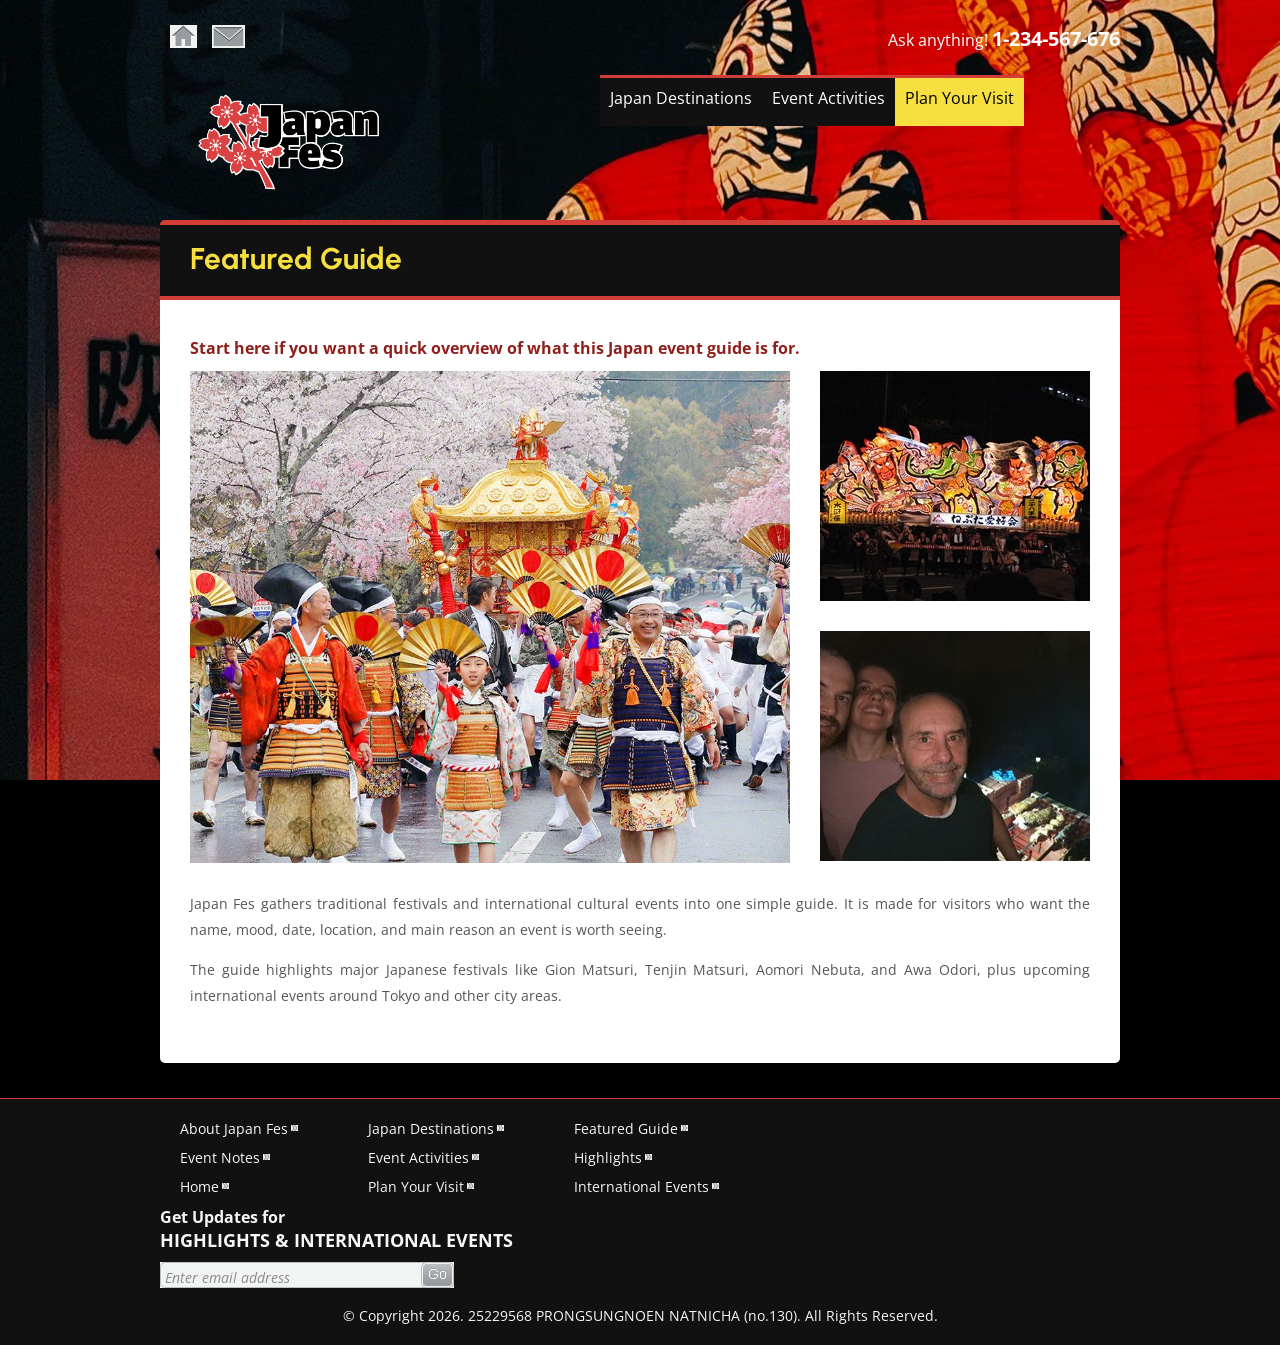
<file: featured.html>
<!DOCTYPE html>
<html>
	<head>
		<meta http-equiv="Content-Type" content="text/html; charset=utf-8"/>
		<title>Japan Fes</title>
		<link rel="stylesheet" href="css/style.css" type="text/css" />
	</head>
	<body>
		<div class="header">
			<ul id="navigation">
				<li>
					<a href="index.html" id="home">Home</a>
				</li>
				<li>
					<a href="#" id="email">Email</a>
				</li>
			</ul>
			<p>Ask anything! <span>1-234-567-676</span></p>
			<a href="index.html" id="logo"><img src="images/Logo_fullcoloroutline.png" alt="logo"/></a>
			<ul class="navigation">
				<li class="first">
					<a href="destinations.html">Japan Destinations</a>
				</li>
				<li>
					<a href="ships.html">Event Activities</a>
				</li>
				<li class="selected">
					<a href="cruises.html">Plan Your Visit</a>
				</li>
			</ul>
		</div> 
		<div class="content">
			<div id="featured">
				<h2>Featured Guide</h2>
				<div>
					<h3>Start here if you want a quick overview of what this Japan event guide is for.</h3>
					
					<a href="#"><img src="images/welcome-image.jpg" alt="Japanese festival procession"/></a>
					<ul>
						<li><a href="#"><img src="images/aomori-featured-small.jpg" alt="Aomori Nebuta float"/></a></li>
						<li><a href="#"><img src="images/brazil-featured-small.jpg" alt="International festival food and music"/></a></li>
					</ul>
					<p>Japan Fes gathers traditional festivals and international cultural events into one simple guide. It is made for visitors who want the name, mood, date, location, and main reason an event is worth seeing.</p>
					
					<p>The guide highlights major Japanese festivals like Gion Matsuri, Tenjin Matsuri, Aomori Nebuta, and Awa Odori, plus upcoming international events around Tokyo and other city areas.</p>
				</div>				
			</div>
		</div>
		<div id="footer">
			<div>
				<ul>
					<li><a href="about.html">About Japan Fes</a></li>
					<li><a href="blog.html">Event Notes</a></li>
					<li><a href="index.html">Home</a></li>
				</ul>
				<ul>
					<li><a href="destinations.html">Japan Destinations</a></li>
					<li><a href="ships.html">Event Activities</a></li>
					<li><a href="cruises.html">Plan Your Visit</a></li>
				</ul>
				<ul>
					<li><a href="featured.html">Featured Guide</a></li>
					<li><a href="highlights.html">Highlights</a></li>
					<li><a href="offers.html">International Events</a></li>
				</ul>
				<form action="">
					<span>Get Updates for</span>
					<h2>Highlights &amp; International Events</h2>
					<input type="text" value="Enter email address" id="email" onblur="this.value=!this.value?'Enter email address':this.value;" onfocus="this.select()" onclick="this.value='';" />
					<input type="submit" id="submit" value=""/>
				</form>
				<p>&#169; Copyright 2026. 25229568 PRONGSUNGNOEN NATNICHA (no.130). All Rights Reserved.</p>
			</div>
		</div>
	</body>
</html>
</file>
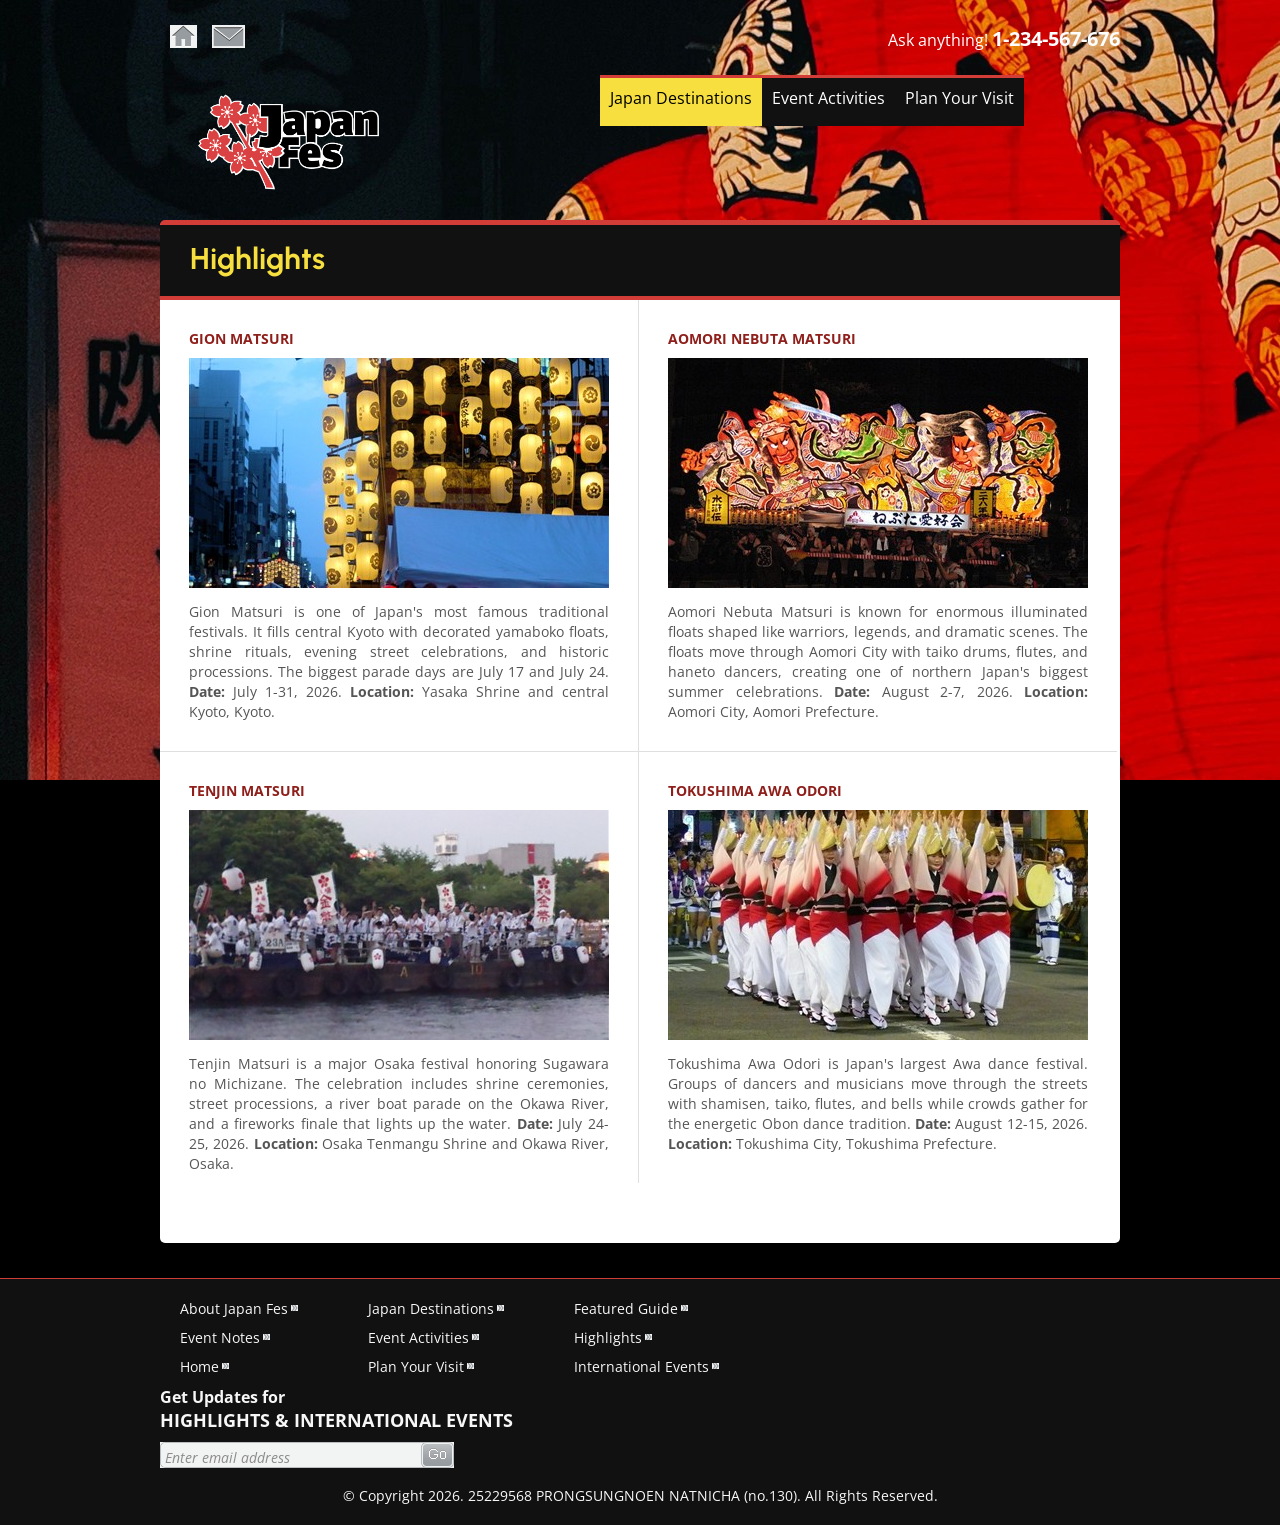
<file: highlights.html>
<!DOCTYPE html>
<html>
	<head>
		<meta http-equiv="Content-Type" content="text/html; charset=utf-8"/>
		<title>Japan Fes</title>
		<link rel="stylesheet" href="css/style.css" type="text/css" />
	</head>
	<body>
		<div class="header">
			<ul id="navigation">
				<li>
					<a href="index.html" id="home">Home</a>
				</li>
				<li>
					<a href="#" id="email">Email</a>
				</li>
			</ul>
			<p>Ask anything! <span>1-234-567-676</span></p>
			<a href="index.html" id="logo"><img src="images/Logo_fullcoloroutline.png" alt="logo"/></a>
			<ul class="navigation">
				<li class="selected first">
					<a href="destinations.html">Japan Destinations</a>
				</li>
				<li>
					<a href="ships.html">Event Activities</a>
				</li>
				<li>
					<a href="cruises.html">Plan Your Visit</a>
				</li>
			</ul>
		</div> 
		<div class="content">
			<div id="deals">
				<h2>Highlights</h2>
				<ul class="first">
					<li class="first">
						<h3>Gion Matsuri</h3>
						<a href="#"><img src="images/gion-event-large.jpg" alt="Gion Matsuri"/></a>
						<p>Gion Matsuri is one of Japan's most famous traditional festivals. It fills central Kyoto with decorated yamaboko floats, shrine rituals, evening street celebrations, and historic processions. The biggest parade days are July 17 and July 24. <strong>Date:</strong> July 1-31, 2026. <strong>Location:</strong> Yasaka Shrine and central Kyoto, Kyoto.</p>
					</li>	
					<li>
						<h3>Tenjin Matsuri</h3>
						<a href="#"><img src="images/tenjin-event-large.jpg" alt="Tenjin Matsuri"/></a>
						<p>Tenjin Matsuri is a major Osaka festival honoring Sugawara no Michizane. The celebration includes shrine ceremonies, street processions, a river boat parade on the Okawa River, and a fireworks finale that lights up the water. <strong>Date:</strong> July 24-25, 2026. <strong>Location:</strong> Osaka Tenmangu Shrine and Okawa River, Osaka.</p>
					</li>
				</ul>
				<ul>
					<li class="first">
						<h3>Aomori Nebuta Matsuri</h3>
						<a href="#"><img src="images/aomori-event-large.jpg" alt="Aomori Nebuta Matsuri"/></a>
						<p>Aomori Nebuta Matsuri is known for enormous illuminated floats shaped like warriors, legends, and dramatic scenes. The floats move through Aomori City with taiko drums, flutes, and haneto dancers, creating one of northern Japan's biggest summer celebrations. <strong>Date:</strong> August 2-7, 2026. <strong>Location:</strong> Aomori City, Aomori Prefecture.</p>
					</li>	
					<li>
						<h3>Tokushima Awa Odori</h3>
						<a href="#"><img src="images/awa-event-large.jpg" alt="Tokushima Awa Odori"/></a>
						<p>Tokushima Awa Odori is Japan's largest Awa dance festival. Groups of dancers and musicians move through the streets with shamisen, taiko, flutes, and bells while crowds gather for the energetic Obon dance tradition. <strong>Date:</strong> August 12-15, 2026. <strong>Location:</strong> Tokushima City, Tokushima Prefecture.</p>
					</li>
				</ul>
			</div>
		</div>
		<div id="footer">
			<div>
				<ul>
					<li><a href="about.html">About Japan Fes</a></li>
					<li><a href="blog.html">Event Notes</a></li>
					<li><a href="index.html">Home</a></li>
				</ul>
				<ul>
					<li><a href="destinations.html">Japan Destinations</a></li>
					<li><a href="ships.html">Event Activities</a></li>
					<li><a href="cruises.html">Plan Your Visit</a></li>
				</ul>
				<ul>
					<li><a href="featured.html">Featured Guide</a></li>
					<li><a href="highlights.html">Highlights</a></li>
					<li><a href="offers.html">International Events</a></li>
				</ul>
				<form action="">
					<span>Get Updates for</span>
					<h2>Highlights &amp; International Events</h2>
					<input type="text" value="Enter email address" id="email" onblur="this.value=!this.value?'Enter email address':this.value;" onfocus="this.select()" onclick="this.value='';" />
					<input type="submit" id="submit" value=""/>
				</form>
				<p>&#169; Copyright 2026. 25229568 PRONGSUNGNOEN NATNICHA (no.130). All Rights Reserved.</p>
			</div>
		</div>
	</body>
</html>
</file>
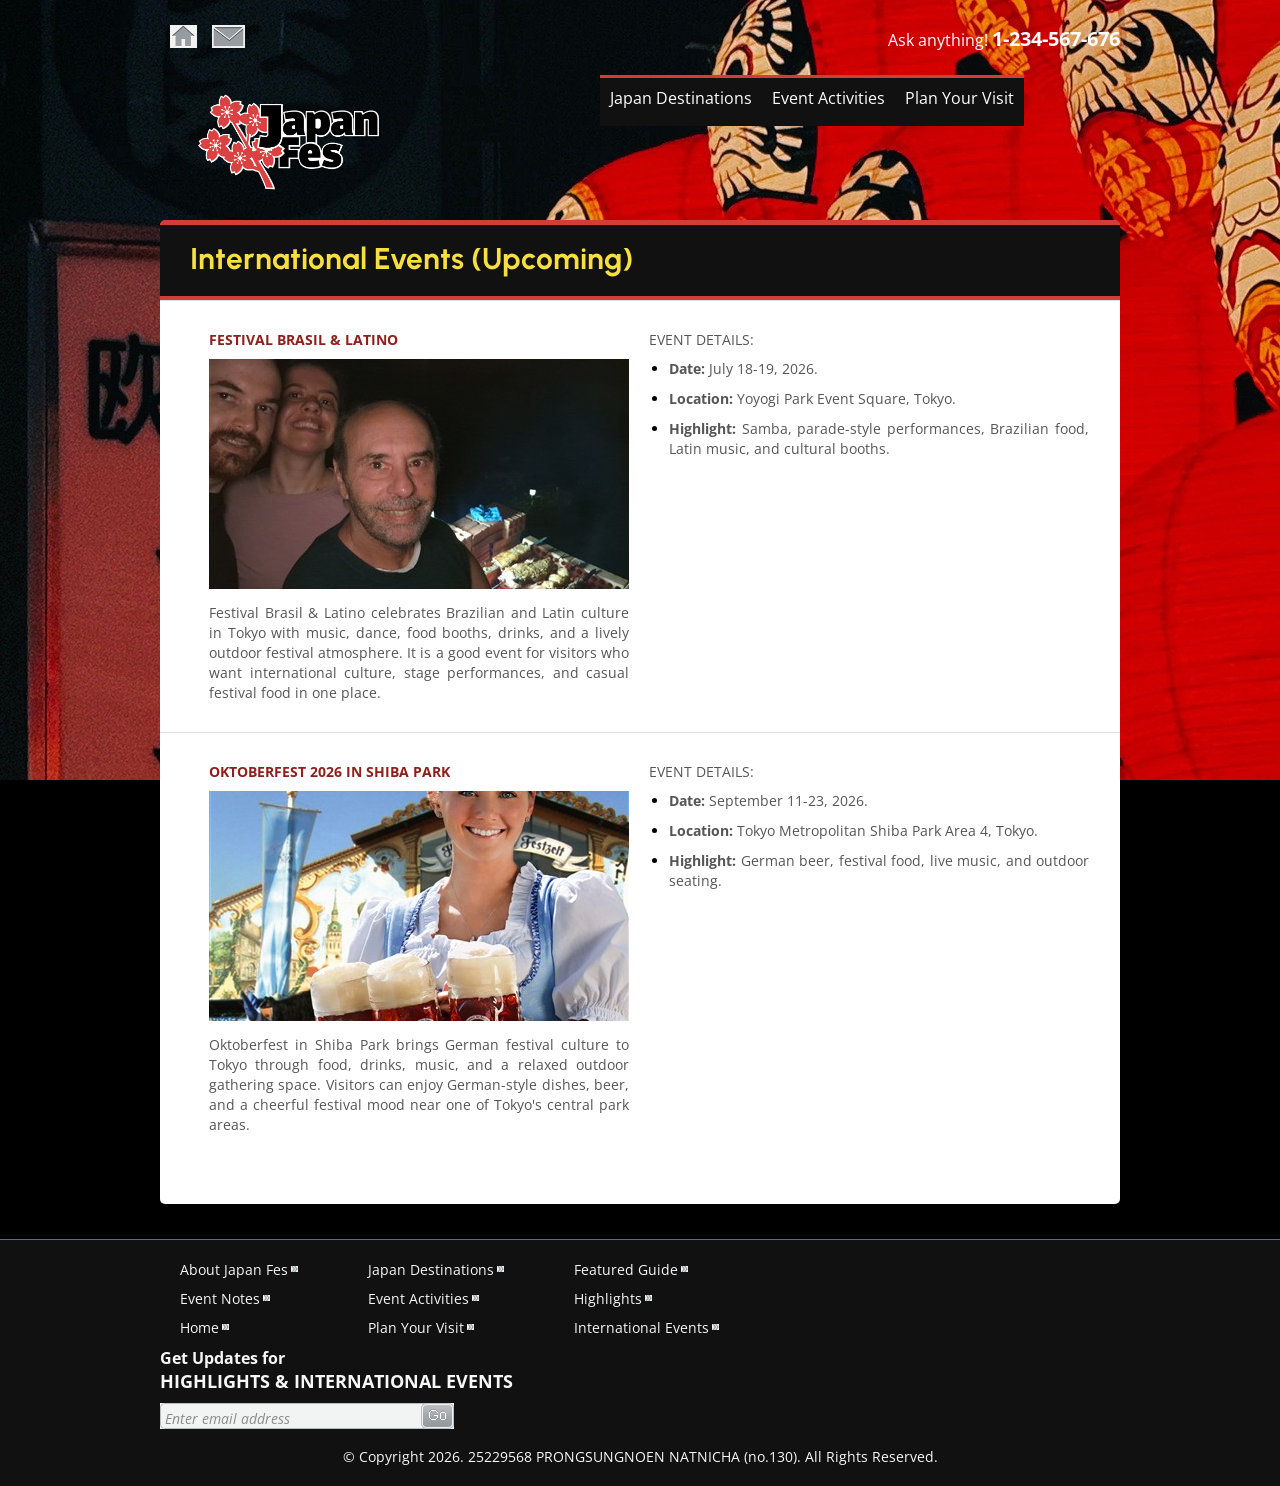
<file: offers.html>
<!DOCTYPE html>
<html>
	<head>
		<meta http-equiv="Content-Type" content="text/html; charset=utf-8"/>
		<title>Japan Fes</title>
		<link rel="stylesheet" href="css/style.css" type="text/css" />
	</head>
	<body>
		<div class="header">
			<ul id="navigation">
				<li>
					<a href="index.html" id="home">Home</a>
				</li>
				<li>
					<a href="#" id="email">Email</a>
				</li>
			</ul>
			<p>Ask anything! <span>1-234-567-676</span></p>
			<a href="index.html" id="logo"><img src="images/Logo_fullcoloroutline.png" alt="logo"/></a>
			<ul class="navigation">
				<li class="first">
					<a href="destinations.html">Japan Destinations</a>
				</li>
				<li>
					<a href="ships.html">Event Activities</a>
				</li>
				<li>
					<a href="cruises.html">Plan Your Visit</a>
				</li>
			</ul>
		</div> 
		<div class="content">
			<div id="offers">
				<h2>International Events (Upcoming)</h2>
				<ul class="first">
					<li class="first">
						<div>
							<h3>Festival Brasil &amp; Latino</h3>
							<a href="#"><img src="images/brazil-event-large.jpg" alt="Festival Brasil and Latino"/></a>
							<p>Festival Brasil &amp; Latino celebrates Brazilian and Latin culture in Tokyo with music, dance, food booths, drinks, and a lively outdoor festival atmosphere. It is a good event for visitors who want international culture, stage performances, and casual festival food in one place.</p>
						</div>
						<div>
							<h4>Event Details:</h4>
							<ul>
								<li><p><strong>Date:</strong> July 18-19, 2026.</p></li>
								<li><p><strong>Location:</strong> Yoyogi Park Event Square, Tokyo.</p></li>
								<li><p><strong>Highlight:</strong> Samba, parade-style performances, Brazilian food, Latin music, and cultural booths.</p></li>
							</ul>					
						</div>
					</li>	
					<li>
						<div>
							<h3>Oktoberfest 2026 in Shiba Park</h3>
							<a href="#"><img src="images/oktoberfest-event-large.jpg" alt="Oktoberfest in Shiba Park"/></a>
							<p>Oktoberfest in Shiba Park brings German festival culture to Tokyo through food, drinks, music, and a relaxed outdoor gathering space. Visitors can enjoy German-style dishes, beer, and a cheerful festival mood near one of Tokyo's central park areas.</p>
						</div>
						<div>
							<h4>Event Details:</h4>
							<ul>
								<li><p><strong>Date:</strong> September 11-23, 2026.</p></li>
								<li><p><strong>Location:</strong> Tokyo Metropolitan Shiba Park Area 4, Tokyo.</p></li>
								<li><p><strong>Highlight:</strong> German beer, festival food, live music, and outdoor seating.</p></li>
							</ul>					
						</div>
					</li>
				</ul>
			</div>
		</div>
		<div id="footer">
			<div>
				<ul>
					<li><a href="about.html">About Japan Fes</a></li>
					<li><a href="blog.html">Event Notes</a></li>
					<li><a href="index.html">Home</a></li>
				</ul>
				<ul>
					<li><a href="destinations.html">Japan Destinations</a></li>
					<li><a href="ships.html">Event Activities</a></li>
					<li><a href="cruises.html">Plan Your Visit</a></li>
				</ul>
				<ul>
					<li><a href="featured.html">Featured Guide</a></li>
					<li><a href="highlights.html">Highlights</a></li>
					<li><a href="offers.html">International Events</a></li>
				</ul>
				<form action="">
					<span>Get Updates for</span>
					<h2>Highlights &amp; International Events</h2>
					<input type="text" value="Enter email address" id="email" onblur="this.value=!this.value?'Enter email address':this.value;" onfocus="this.select()" onclick="this.value='';" />
					<input type="submit" id="submit" value=""/>
				</form>
				<p>&#169; Copyright 2026. 25229568 PRONGSUNGNOEN NATNICHA (no.130). All Rights Reserved.</p>
			</div>
		</div>
	</body>
</html>
</file>
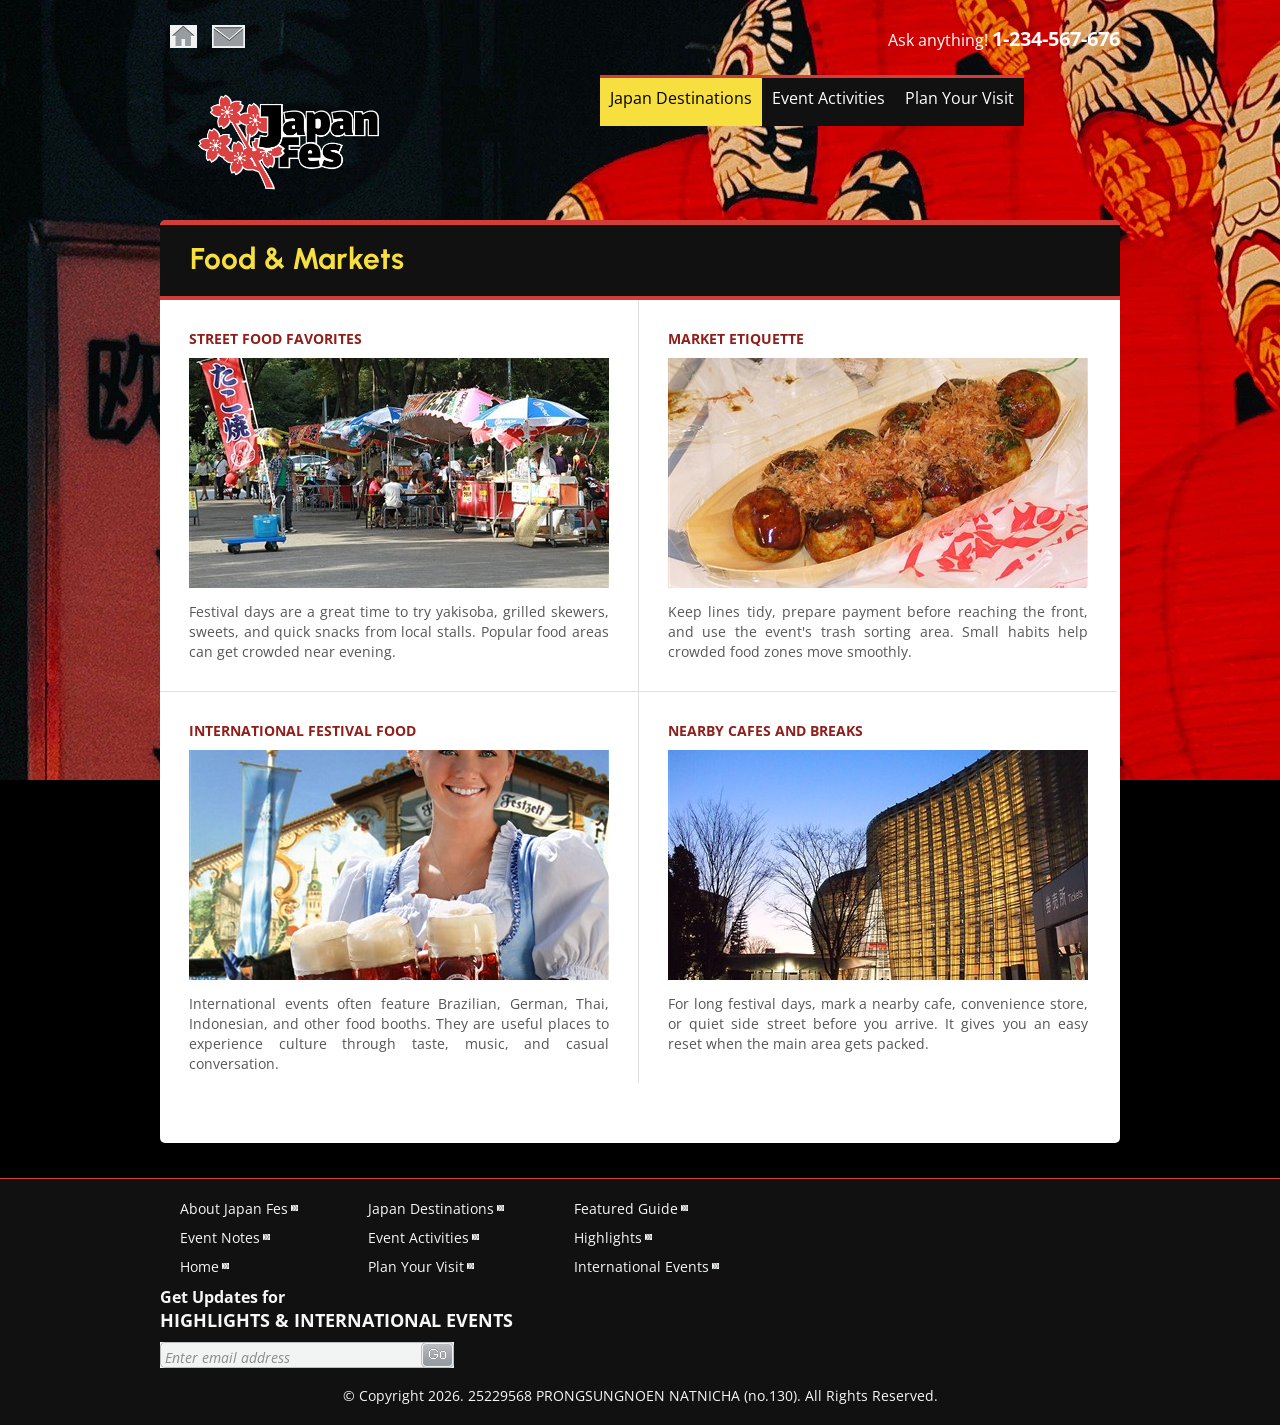
<file: restaurant.html>
<!DOCTYPE html>
<html>
	<head>
		<meta http-equiv="Content-Type" content="text/html; charset=utf-8"/>
		<title>Japan Fes</title>
		<link rel="stylesheet" href="css/style.css" type="text/css" />
	</head>
	<body>
		<div class="header">
			<ul id="navigation">
				<li>
					<a href="index.html" id="home">Home</a>
				</li>
				<li>
					<a href="#" id="email">Email</a>
				</li>
			</ul>
			<p>Ask anything! <span>1-234-567-676</span></p>
			<a href="index.html" id="logo"><img src="images/Logo_fullcoloroutline.png" alt="logo"/></a>
			<ul class="navigation">
				<li class="selected first">
					<a href="destinations.html">Japan Destinations</a>
				</li>
				<li>
					<a href="ships.html">Event Activities</a>
				</li>
				<li>
					<a href="cruises.html">Plan Your Visit</a>
				</li>
			</ul>
		</div> 
		<div class="content">
			<div id="restaurant">
				<h2>Food & Markets</h2>
				<ul class="first">
					<li class="first">
						<h3>STREET FOOD FAVORITES</h3>
						<a href="#"><img src="images/yakitori-event-large.jpg" alt="Yakitori food stall"/></a>
						<p>Festival days are a great time to try yakisoba, grilled skewers, sweets, and quick snacks from local stalls. Popular food areas can get crowded near evening.</p>
					</li>	
					<li>
						<h3>INTERNATIONAL FESTIVAL FOOD</h3>
						<a href="#"><img src="images/oktoberfest-event-large.jpg" alt="International festival drinks"/></a>
						<p>International events often feature Brazilian, German, Thai, Indonesian, and other food booths. They are useful places to experience culture through taste, music, and casual conversation.</p>
					</li>
				</ul>
				<ul>
					<li class="first">
						<h3>MARKET ETIQUETTE</h3>
						<a href="#"><img src="images/takoyaki-event-large.jpg" alt="Takoyaki festival food"/></a>
						<p>Keep lines tidy, prepare payment before reaching the front, and use the event's trash sorting area. Small habits help crowded food zones move smoothly.</p>
					</li>	
					<li>
						<h3>NEARBY CAFES AND BREAKS</h3>
						<a href="#"><img src="images/tokyo-art-event-large.jpg" alt="Nearby cultural break"/></a>
						<p>For long festival days, mark a nearby cafe, convenience store, or quiet side street before you arrive. It gives you an easy reset when the main area gets packed.</p>
					</li>
				</ul>
			</div>
		</div>
		<div id="footer">
			<div>
				<ul>
					<li><a href="about.html">About Japan Fes</a></li>
					<li><a href="blog.html">Event Notes</a></li>
					<li><a href="index.html">Home</a></li>
				</ul>
				<ul>
					<li><a href="destinations.html">Japan Destinations</a></li>
					<li><a href="ships.html">Event Activities</a></li>
					<li><a href="cruises.html">Plan Your Visit</a></li>
				</ul>
				<ul>
					<li><a href="featured.html">Featured Guide</a></li>
					<li><a href="highlights.html">Highlights</a></li>
					<li><a href="offers.html">International Events</a></li>
				</ul>
				<form action="">
					<span>Get Updates for</span>
					<h2>Highlights &amp; International Events</h2>
					<input type="text" value="Enter email address" id="email" onblur="this.value=!this.value?'Enter email address':this.value;" onfocus="this.select()" onclick="this.value='';" />
					<input type="submit" id="submit" value=""/>
				</form>
				<p>&#169; Copyright 2026. 25229568 PRONGSUNGNOEN NATNICHA (no.130). All Rights Reserved.</p>
			</div>
		</div>
	</body>
</html>
</file>
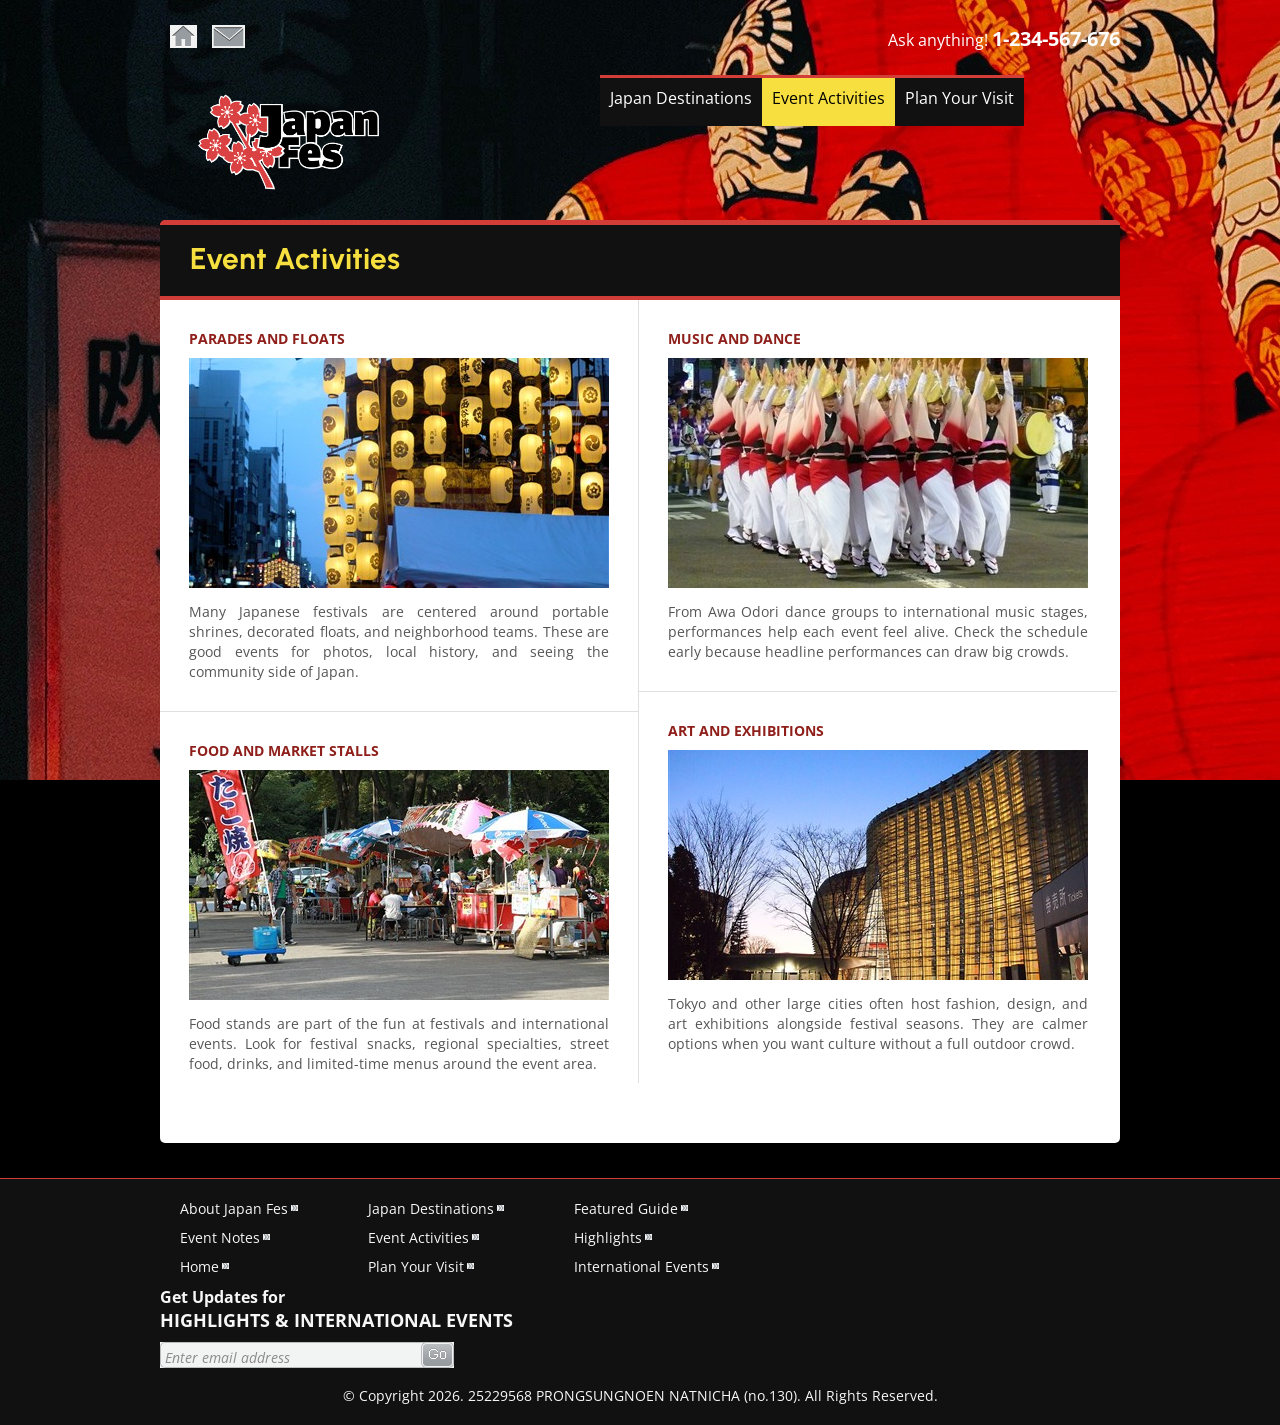
<file: ships.html>
<!DOCTYPE html>
<html>
	<head>
		<meta http-equiv="Content-Type" content="text/html; charset=utf-8"/>
		<title>Japan Fes</title>
		<link rel="stylesheet" href="css/style.css" type="text/css" />
	</head>
	<body>
		<div class="header">
			<ul id="navigation">
				<li>
					<a href="index.html" id="home">Home</a>
				</li>
				<li>
					<a href="#" id="email">Email</a>
				</li>
			</ul>
			<p>Ask anything! <span>1-234-567-676</span></p>
			<a href="index.html" id="logo"><img src="images/Logo_fullcoloroutline.png" alt="logo"/></a>
			<ul class="navigation">
				<li class="first">
					<a href="destinations.html">Japan Destinations</a>
				</li>
				<li class="selected">
					<a href="ships.html">Event Activities</a>
				</li>
				<li>
					<a href="cruises.html">Plan Your Visit</a>
				</li>
			</ul>
		</div> 
		<div class="content">
			<div id="ships-and-activities">
				<h2>Event Activities</h2>
				<ul class="first">
					<li class="first">
						<h3>PARADES AND FLOATS</h3>
						<a href="#"><img src="images/gion-event-large.jpg" alt="Festival floats and lanterns"/></a>
						<p>Many Japanese festivals are centered around portable shrines, decorated floats, and neighborhood teams. These are good events for photos, local history, and seeing the community side of Japan.</p>
					</li>	
					<li>
						<h3>FOOD AND MARKET STALLS</h3>
						<a href="#"><img src="images/yakitori-event-large.jpg" alt="Japanese festival food stall"/></a>
						<p>Food stands are part of the fun at festivals and international events. Look for festival snacks, regional specialties, street food, drinks, and limited-time menus around the event area.</p>
					</li>
				</ul>
				<ul>
					<li class="first">
						<h3>MUSIC AND DANCE</h3>
						<a href="#"><img src="images/awa-event-large.jpg" alt="Awa Odori dancers"/></a>
						<p>From Awa Odori dance groups to international music stages, performances help each event feel alive. Check the schedule early because headline performances can draw big crowds.</p>
					</li>	
					<li>
						<h3>ART AND EXHIBITIONS</h3>
						<a href="#"><img src="images/tokyo-art-event-large.jpg" alt="Tokyo art museum exterior"/></a>
						<p>Tokyo and other large cities often host fashion, design, and art exhibitions alongside festival seasons. They are calmer options when you want culture without a full outdoor crowd.</p>
					</li>
				</ul>
			</div>
		</div>
		<div id="footer">
			<div>
				<ul>
					<li><a href="about.html">About Japan Fes</a></li>
					<li><a href="blog.html">Event Notes</a></li>
					<li><a href="index.html">Home</a></li>
				</ul>
				<ul>
					<li><a href="destinations.html">Japan Destinations</a></li>
					<li><a href="ships.html">Event Activities</a></li>
					<li><a href="cruises.html">Plan Your Visit</a></li>
				</ul>
				<ul>
					<li><a href="featured.html">Featured Guide</a></li>
					<li><a href="highlights.html">Highlights</a></li>
					<li><a href="offers.html">International Events</a></li>
				</ul>
				<form action="">
					<span>Get Updates for</span>
					<h2>Highlights &amp; International Events</h2>
					<input type="text" value="Enter email address" id="email" onblur="this.value=!this.value?'Enter email address':this.value;" onfocus="this.select()" onclick="this.value='';" />
					<input type="submit" id="submit" value=""/>
				</form>
				<p>&#169; Copyright 2026. 25229568 PRONGSUNGNOEN NATNICHA (no.130). All Rights Reserved.</p>
			</div>
		</div>
	</body>
</html>
</file>
<file: css/style.css>
@import url('https://fonts.googleapis.com/css2?family=Open+Sans:wght@400;600;700&family=Urbanist:wght@400;700&display=swap');
/*------------------------- Layout styles ------------------------*/ 
body{
	font-family: 'Urbanist', sans-serif;
	background:url(../images/bg-body.jpg) repeat-x center top #000000;
	margin: 0;
}
p a,h3 a{
	text-decoration: underline;
	color: #8B8B8B;
}

/*-------------------------	Header --------------------------*/
#header{
	width: 960px;
	margin: 0 auto;
	overflow: hidden;
}
.header{
	width: 960px;
	margin: 0 auto;
	overflow: hidden;
	height: 710px;
}
#header ul#navigation,.header ul#navigation{
	list-style: none;
	padding: 25px 10px 0;
	margin: 0;
	overflow: hidden;
	width: 585px;
	float: left;
}
#header ul#navigation li,.header ul#navigation li{
	float: left;
	margin: 0 15px 0 0;
}
#header ul#navigation li a#home,.header ul#navigation li a#home{
	background: url(../images/icons.gif) no-repeat 0 -203px;
	text-indent: -99999px;
	display: block;
	width: 27px;
	height: 23px;
}
#header ul#navigation li a#email,.header ul#navigation li a#email{
	text-indent: -99999px;
	background: url(../images/icons.gif) no-repeat 0 -256px;
	width: 33px;
	height: 23px;
	display: block;
}
#header ul#navigation li a img,.header ul#navigation li a img{
	border: 0;
}
#header p,.header p{
	float: right;
	color: #FFFFFF;
	margin: 25px 0 0;
	font-family: 'Open Sans', sans-serif;
	font-size: 16px;
}
#header p span,.header p span{
	color: #FFFFFF;
	font-weight: bold;
	font-size: 20px;
}
#header a#logo,.header a#logo{
	clear: both;
    display: inline-block;
    float: left;
    height: 120px;
    margin: 30px 0 0 25px;
    width: 273px;
}
#header a#logo img,.header a#logo img{
	border: 0;
	max-width: 273px;
	max-height: 120px;
}
#header ul.navigation,.header ul.navigation{
	list-style: none;
	overflow: hidden;
	padding: 0;
	margin: 23px 0 0;
	width: 520px;
	float: right;
}
#header ul.navigation li,.header ul.navigation li{
	float: left;
	height: 48px;
}
#header ul.navigation li,.header ul.navigation li{
	background: url(../images/bg-menu.gif) repeat-x;	
	padding: 0 10px;
}
#header ul.navigation li.selected,.header ul.navigation li.selected{
	background: url(../images/bg-menu-selected.gif) repeat-x;
	padding: 0 10px;
}
#header ul.navigation li a,.header ul.navigation li a{
	line-height: 40px;
    text-decoration: none;
	font-family: 'Open Sans', sans-serif;
	font-size: 16px;
	color: #000000;
}
#header ul.navigation li a:hover..header ul.navigation li a:hover{
	color: #000000;
}
#header div#featured{
	clear: both;
}
#header div#featured div.first{
	margin: 0;
}
#header div#featured div{
	height: auto;
	width: auto;
	float: left;
	margin: 0 0 0 20px;
}
#header div#featured div ul{
	overflow: hidden;
	padding: 35px 0 0;
	margin: 0;
	width: 630px;
	list-style: none;
	height: 525px;
	position: relative;
}
#header div#featured div ul li.first{
	margin: 0 0 0 20px!important;
	_margin: 0 0 0 10px!important;
}
#header div#featured div.first ul li.selected{
	background: url(../images/bg-feat-menu-selected-left.gif) no-repeat left top;	
	margin: 0 0 0 5px;
}
#header div#featured div ul li{
	background: url(../images/bg-feat-menu-left.gif) no-repeat left top;
	float: left;
	height: 37px;
	line-height: 40px;
	margin: 0 0 0 4px;
}
#header div#featured div.first ul li.selected a{
	background: url(../images/bg-feat-menu-selected-right.gif) no-repeat left top;
	color: #191C21;
	padding: 0 24px;
} 
#header div#featured div ul li.selected a:hover{
	color: #868686;
}
#header div#featured div.first ul li a{
	background: url(../images/bg-feat-menu-right.gif) no-repeat left top;
	display: block;
	_display: inline-block;
    height: 37px;
    margin: 0 0 0 5px;
	font-family: 'Urbanist', sans-serif;
	font-size: 16px;
	text-decoration: none;
	text-align: center;
	color: #666666;
	padding: 0 24px;
	font-weight: bold;
}
#header div#featured div ul li a:hover{
	color: #191C21;
}
#header div#featured div ul li.selected div{
	width: 630px;
	height: 425px;
	position: absolute;
	border-radius: 5px;
	left: 0;
	padding: 10px 0 0;
	_top: 72px;
	background: url(../images/bg-featured-bottom-curve.gif) no-repeat left bottom #fff;
}
#header div#featured div ul li.selected div a{
	position: absolute;
	left: 0;
	background: none!important;
	margin: 0;
    padding: 0!important;
}
#header div#featured div ul li.selected div a img{
	border: 0;
}
#header div#featured div ul li div a{
	position: absolute;
	left: -99999px;
}
#header div#featured div ul li.selected div p{
	left: 0;
    line-height: 26px;
    margin: 0;
    padding: 0 30px;
    position: absolute;
    text-align: justify;
    top: 370px;
	color: #393d42;
	font-size: 16px;
	width: auto;
} 
#header div#featured div.first ul li.selected div p a{
	color: #105272!important;
    font-weight: bold;
    position: static;
    text-decoration: none;
	display: inline;
	_display: inline-block;
	height: 1%;
	font-family: 'Open Sans', sans-serif;
	font-size: 16px;
	padding: 0 !important;
} 
#header div#featured div.first ul li.selected div p a:hover{
	color: #393d42!important;
    text-decoration: underline;
} 
#header div#featured div ul li div p{
	position: absolute;
	left: -99999px;
} 
#header div#featured div h3{
	color: #666666;
    font-size: 18px;
    height: 40px;
    line-height: 30px;
    margin: 40px 0 0;
    text-align: center;
    width: 309px;
	background: url(../images/interface.gif) no-repeat 0 -90px;
}
#header div#featured div form{
	height: auto;
    padding: 10px 20px 10px 15px;
    width: 274px;
	margin: 0;
	text-align: center;
	background: url(../images/bg-sidebar-bottom-curve.gif) no-repeat center bottom #fff;
}
#header div#featured div form input{
	background: url(../images/icons.gif) no-repeat 0 -104px;
	text-indent: -99999px;
	width: 62px;
	height: 21px;
	border: 0;
	cursor: pointer;
	display: block;
	margin: 0 auto;
}
#header div#featured div form select{
	display: block;
	width: 274px;
	border: 1px solid #9A9A9A;
	margin: 0 0 10px;	
	font-size: 11px;
}
#header div#featured div div{
	margin: 0;
}
#header div#featured div div h3{
	background: url(../images/interface.gif) no-repeat 0 -160px;
	width: 309px;
	height: auto;
	margin: 15px 0 0;
}
#header div#featured div.first ul li,
#header div#featured div.first ul li.selected,
#header div#featured div.first ul li a,
#header div#featured div.first ul li.selected a{
	background-image: none;
}
#header div#featured div.first ul li{
	background-color: #111111;
	border-top: 3px solid #d33d37;
}
#header div#featured div.first ul li.selected{
	background-color: #f6df3e;
}
#header div#featured div.first ul li a{
	color: #f7f7f7;
}
#header div#featured div.first ul li.selected a{
	color: #000000;
}
#header div#featured div h3,
#header div#featured div div h3{
	background: #111111;
	border-top: 3px solid #d33d37;
	color: #FFFFFF;
}
#header div#featured div div ul{
	background: url(../images/bg-sidebar-bottom-curve2.gif) no-repeat left bottom;
	height: auto;
    padding: 0 0 6px;
    position: static;
    width: 309px;
}
#header div#featured div div ul li{
	background: #fff;
    float: none;
    height: auto;
    margin: 0;
	padding: 5px 20px;
	line-height: 25px;
	width: 275px;
}
#header div#featured div div ul li a{
	margin: 0;
    padding: 0;
	background: none;
	font-size: 14px;
	font-family: 'Open Sans', sans-serif;
	color: #414141;
	text-decoration: none;
	font-weight: bold;
}
#header div#featured div div ul li p{
	margin: 0;
    padding: 0;
    width: auto;
	font-size: 14px;
	line-height: 20px;
	float: none;
	color: #A0A0A0;
}
#header div#featured div div ul li p a{
	color: #8C8C8C;
	text-decoration: underline;
}

/*-------------------------	Content --------------------------*/
#content{
	width: auto;
	background-color: #000000;
	overflow: hidden;
	padding: 0 0 45px;
}
#content div{  
	width: 960px;
	margin: 0 auto;
	overflow: hidden;
}
#content div div.first{   
	margin: 0;
}
#content div div{   
	float: left;
	width: 344px;
	margin: 0 0 0 30px;
	position: relative;
}
#content div h2{
	color: #f6df3e;
	font-size: 22px;
	text-transform: uppercase;
	margin: 0 0 15px 20px;
}
#content div p.original-template-link{
	background-color: #f6df3e;
	border-radius: 5px;
	clear: both;
	margin: 0 0 20px;
	padding: 12px 20px;
	text-align: center;
	width: auto;
}
#content div p.original-template-link a{
	background: none;
	color: #000000;
	font-family: 'Urbanist', sans-serif;
	font-size: 22px;
	font-weight: 700;
	line-height: 28px;
	padding: 0;
	position: static;
	text-decoration: underline;
	text-transform: uppercase;
}
#content div#event-recommendation{
	clear: both;
	color: #ffffff;
	float: none;
	margin: 0 0 25px;
	overflow: hidden;
	position: static;
	width: 920px;
}
#content div#event-recommendation h2{
	color: #ffffff;
	font-family: 'Urbanist', sans-serif;
	margin: 0 0 10px;
}
#content div#event-recommendation p{
	color: #ffffff;
	font-family: 'Open Sans', sans-serif;
	font-size: 14px;
	margin: 0 0 10px;
	width: auto;
}
#content div#event-recommendation input{
	font-family: 'Open Sans', sans-serif;
	font-size: 14px;
	margin: 0 8px 10px 0;
	padding: 6px;
}
#content div#event-recommendation button{
	font-family: 'Open Sans', sans-serif;
	font-size: 14px;
	font-weight: bold;
	padding: 6px 10px;
}
#content div#event-recommendation p#recommendationResult{
	color: #f6df3e;
	font-weight: bold;
	margin-top: 8px;
}
#content div ul{
	list-style: none;
	background-color: #FFFFFF;
	padding: 15px;
	margin: 0;
    overflow: hidden;
	border-radius: 5px;
}
#content div ul li{
	height: 1%;
	overflow: hidden;
	margin: 0 0 20px 0;
	_margin: 0 0 10px 0;
}
#content div ul li a{
	float: left;
	display: block;
	position: static;
	background: none;
	padding: 0;
}
#content div ul li a img{
	border: 0;
	margin: 0 15px 0 0;
}
#content div ul li span{
	display: block;
	clear: none;
    float: left;
    text-align: justify;
}
#content div ul li span a{
	text-decoration: none;
	font-size: 14px;
	font-family: 'Open Sans', sans-serif;
	color: #8f1f1b;
	font-weight: bold;
	background: none;
	position: static;
	padding: 0;
}
#content div ul li p{
	clear: none;
    float: right;
    text-align: left;
    width: 158px;
	color: #393D42;
	font-family: 'Open Sans', sans-serif;
	font-size: 14px;
	margin: 0 0 15px;
}
#content div ul li a.details{
	font-size: 12px;
	color: #674900;
	text-decoration: none;
	font-family: 'Open Sans', sans-serif;
	background: url(../images/icons.gif) no-repeat 0 -155px;
	width: 74px;
	height: 18px;
	text-align: center;
	line-height: 18px;
	margin: 0 5px 0 0;
	position: static;
	padding: 0;
}
#content div ul li a.book{
	color: #d4ffff;
	text-decoration: none;
	font-family: 'Open Sans', sans-serif;
	background: url(../images/interface.gif) no-repeat;
	width: 70px;
	height: 18px;
	text-align: center;
	line-height: 18px;
	font-size: 12px;
	position: static;
	padding: 0;
}
#content div a{
	font-family: 'Open Sans', sans-serif;
	font-size: 14px;
	color: #4d4d4d;
	text-decoration: none;
	position: absolute;
	top: 480px;
	right: 15px;
	background: url(../images/arrow1.gif) no-repeat right center;
	padding: 0 10px 0 0;
}
#content div a:hover{
	color: #105272;
}
#content div div#news{
	width: auto;
	margin: 0 0 0 20px;
}
#content div div#news a{
	background: none;
	color: #40568F;
    display: block;
    line-height: 34px;
    margin: 0 0 0 20px;
    position: static;
}
#content div div#news div a{
	background: url(../images/arrow3.gif) no-repeat right center;
	width: 145px;
}
#content div div#news a font{
	color: #84c4ea;
	font-weight: bold;
}
#content div div div{
	float: none;
    margin: 0;
    position: static;
    width: auto;
}
#content div div div a#download{
	margin: 0;
	background: none;
	_margin-left: -10px;
}
#content div div div a#download img{
	border: 0;
}
#content div div div p{
	color: #40568F;
    font-family: 'Open Sans', sans-serif;
    font-size: 14px;
    text-align: justify;
    width: 210px;
	line-height: 20px;
	margin: 6px 0 14px;
}
#content div div div a{
	color: #2B668E !important;
    font-weight: bold;
}
#content div div div p a{
	display: inline !important;
    line-height: 0 !important;
    margin: 0 !important;
	color: #84C4EA !important;
	font-weight: normal;
	text-decoration: underline;
	background: none !important;
	width: auto;
}
#content div div div h3{
	color: #93CDF5;
    font-size: 22px;
    margin: 10px 0 15px 20px;
    text-transform: uppercase;
}
.content {
	margin: 0;
    width: auto;
	padding: 0 0 30px;
}
.content div {
    margin: 500px auto 0;
    width: 960px;
}
.content div#blog{
	margin-top: -490px;
	background-color: #fff;
	padding: 0 0 300px;
	overflow: hidden;
	border-radius: 5px;
}
.content div#excursions,.content div#activities,.content div#restaurant,.content div#destinations,.content div#deals,.content div#ships-and-activities,
.content div#offers,.content div#featured{
	margin-top: -490px;
	background-color: #fff;
	padding: 0 0 40px;
	overflow: hidden;
	border-radius: 5px;
}
.content div#cruises{
	margin-top: -490px;
	background-color: #fff;
	padding: 0 0 300px;
	overflow: hidden;
	border-radius: 5px;
}
.content div#about{
	margin-top: -490px;
	background-color: #fff;
	padding: 0 0 200px;
	overflow: hidden;
	border-radius: 5px;
}
.content div#blog h2,.content div#activities h2,.content div#about h2,.content div#restaurant h2,.content div#destinations h2,.content div#deals h2,.content div#ships-and-activities h2,
.content div#offers h2,.content div#featured h2{
	background: url(../images/interface.gif) no-repeat 0 -230px;
	height: 71px;
	width: 960px;
	margin: 0;
	color: #041c4c;
	line-height: 67px;
	text-indent: 30px;	
	font-size: 30px;
	text-transform: capitalize;
}
.content div#blog div,.content div#excursions div,.content div#cruises div,.content div#featured div{
	margin: 0;
    width: auto;
	float: left;
}
.content div#featured div a{
	margin: 0 0 0 30px;
	float: left;
}
.content div#featured div ul{
	list-style: none;
	float: left;
	margin: 0;
	padding: 0;
}
.content div#featured div p{
	clear: both;
    font-family: 'Open Sans', sans-serif;
    font-size: 14px;
    line-height: 26px;
    padding: 0 30px;
    text-align: justify;
	color: #555555;
}
.content div#featured div p a{
	float: none;
    margin: 0;
}
.content div#featured div ul li{
	margin: 0 0 26px;
	overflow: hidden;
	height: 1%;
}
.content div#featured div a img{
	border: 0;
}
.content div#blog h3{
	margin: 35px 0 25px 30px;
	font-family: 'Open Sans', sans-serif;
	font-size: 16px;
	color: #105272;
	width: 550px;
	line-height: 26px;
}
.content div#excursions h3,.content div#cruises h3,.content div#about h3,.content div#featured div h3{
	margin: 35px 30px 10px;
	font-family: 'Open Sans', sans-serif;
	font-size: 16px;
	color: #105272;
	width: auto;
	line-height: 26px;
}
.content div#featured div h3 a{
	float: none;
    margin: 0;
}
.content div#blog p{
	margin: 0 0 15px 30px;
	font-family: 'Open Sans', sans-serif;
	font-size: 14px;
	color: #555555;
	width: 550px;
	line-height: 26px;
	text-align: justify;
}
.content div#blog p a{
	color: #555555;
}
.content div#blog ul{
	list-style: none;
	float: left;
	padding: 0;
	margin: 35px 0 0 30px;
}
.content div#blog ul li{
	overflow: hidden;
	margin: 0 0 25px;
}
.content div#blog ul li div{
	float: left;
	background: url(../images/interface.gif) no-repeat;
	width: 80px;
	height: 60px;
	text-align: center;
	margin: 7px 0 0;
}
.content div#blog ul li div span.month{
	color: #FFFFFF;
    display: block;
    font-family: 'Open Sans', sans-serif;
    font-size: 14px;
    font-weight: bold;
    margin: 10px 0 0;
    text-transform: uppercase;
}
.content div#blog ul li div span.day{
	color: #FFFFFF;
    display: block;
    font-family: 'Open Sans', sans-serif;
    font-size: 14px;
    font-weight: bold;
    margin: 8px 0 0;
    text-transform: uppercase;
}
.content div#blog ul li p{
	float: left;
	width: 200px;
	margin: 0 0 0 20px;
}
.content div#excursions h2,.content div#activities h2,.content div#cruises h2{
	background: #111111;
	height: 71px;
	width: 960px;
	margin: 0;
	color: #041c4c;
	line-height: 67px;
	text-indent: 30px;	
	font-size: 30px;
	text-transform: capitalize;
}
.content div#excursions p,.content div#cruises p,.content div#about p{
	margin: 0 30px 15px;
	font-family: 'Open Sans', sans-serif;
	font-size: 14px;
	color: #555555;
	width: auto;
	line-height: 26px;
	text-align: justify;
}
.content div#about p{
	margin: 0 30px 25px;
	font-family: 'Open Sans', sans-serif;
	font-size: 14px;
	color: #555555;
	width: auto;
	line-height: 26px;
	text-align: justify;
}
.content div#cruises p a{
	color: #105272;
	font-weight: bold;
	text-decoration: none;
}
.content div#about p a{
	color: #555555;
	text-decoration: underline;
}
.content div#excursions ul{
	list-style: none;
	float: left;
	margin: 20px 0 0;
    padding: 0 30px;
}
.content div#restaurant ul.first,.content div#destinations ul.first,.content div#deals ul.first,.content div#ships-and-activities ul.first,.content div#offers ul.first{
	border: 0;
}
.content div#restaurant ul,.content div#destinations ul,.content div#deals ul,.content div#ships-and-activities ul{
	list-style: none;
	float: left;
	margin: 0;
    padding: 0;
	border-width: 1px;
	border-style: none none none solid; 
	border-color: #dfdfdf;
}
.content div#offers ul{
	border: 0;
	list-style: none;
	padding: 0;
	margin: 0;
}
.content div#excursions ul li{
	overflow: hidden;
	margin: 0 0 20px;
}
.content div#excursions ul li a,.content div#activities ul li a{
	float: left;
	margin: 0 20px 0 0;
}
.content div#excursions ul li a img,.content div#activities ul li a img{
	float: left;
	border: 0;
}
.content div#excursions ul li p{
	margin: 0 30px 15px;
	font-family: 'Open Sans', sans-serif;
	font-size: 14px;
	color: #555555;
	width: auto;
	line-height: 26px;
	text-align: justify;
}
.content div#excursions ul li p a{
	color: #105272;
    float: none;
    font-weight: bold;
    text-decoration: none;
	margin: 0;
}
.content div#excursions ul li a img:hover,.content div#activities ul li a img:hover,.content div#restaurant ul li a img:hover,.content div#destinations ul li a img:hover
,.content div#deals ul li a img:hover,.content div#ships-and-activities ul li a img:hover,.content div#offers ul li a img:hover,.content div#featured div a img:hover,
#content div ul li a img:hover,#content div div div a#download img:hover{
	filter:alpha(opacity=80);
	opacity:0.8;
}
.content div#activities ul{
	list-style: none;
	float: left;
	margin: 0;
    padding: 0;
}
.content div#activities ul li{
	overflow: hidden;
	border-width: 1px;
	border-style: none none solid none;
	border-color: #dcdcdc;
	padding: 30px;
	height: 1%;
}
.content div#activities ul li.last{
	border: none;
}
.content div#activities h3{
	float: right;
    margin: 0 0 10px;
    width: 460px;
	font-family: 'Open Sans', sans-serif;
	font-size: 14px;
	color: #105272;
	text-align: justify;
}
.content div#activities ul li ul{
	list-style: disc;
	color: #555555;
	padding: 0 0 0 15px;
    width: 445px;
	margin: 0;
	float: left;
}
.content div#activities ul li ul li{
	border: none;
	padding: 0;
	overflow: visible;
	margin: 15px 0;
}
.content div#activities ul li ul li p{
	font-family: 'Open Sans', sans-serif;
	font-size: 14px;
	color: #105272;
	text-align: justify;
	color: #555555;
}
.content div#activities h3 a{
	float: none !important;
    margin: 0 !important;
	color: #105272;
	font-size: 14px;
	font-weight: bold;
}
.content div#cruises ol{
	margin: 0 30px 0 15px;
}
.content div#cruises ol li{
	margin: 0 0 15px 0;
}
.content div#cruises ol li p{
	margin: 0;
}
.content div#restaurant ul li.first,.content div#destinations ul li.first,.content div#deals ul li.first,.content div#ships-and-activities ul li.first{
	border: 0;
}
.content div#restaurant ul li,.content div#destinations ul li,.content div#deals ul li,.content div#ships-and-activities ul li{
	padding: 29px;
	border-width: 1px;
	border-style: solid none none none;
	border-color: #dfdfdf;
}
.content div#destinations ul li h3,.content div#deals ul li h3,.content div#restaurant ul li h3,.content div#ships-and-activities ul li h3{
	color: #105272;
    font-family: 'Open Sans', sans-serif;
    font-size: 14px;
    margin: 0 0 10px;
    width: auto;
	text-transform: uppercase;
}
.content div#offers ul li{
	padding: 29px;
	border-width: 1px;
	border-style: solid none none none;
	border-color: #dfdfdf;
	overflow: hidden;
	height: 1%;
}
.content div#offers ul li div{
	float: left;
    margin: 0 0 0 20px;
    width: 420px;
}
.content div#offers ul li div h3{
	color: #105272;
    font-family: 'Open Sans', sans-serif;
    font-size: 14px;
    margin: 0 0 10px;
    width: auto;
	text-transform: uppercase;
}
.content div#offers ul li div h4{
	color: #555555;
	text-transform: uppercase;
	margin: 0;
	font-family: 'Open Sans', sans-serif;
	font-size: 14px;
	font-weight: normal;
}
.content div#offers ul li div ul{
	list-style: disc;
	margin: 0 0 0 20px;
}
.content div#offers ul li div ul li{
	border: 0;
	padding: 0;
	overflow: visible;
}
.content div#restaurant ul li p,.content div#destinations ul li p,.content div#deals ul li p,.content div#ships-and-activities ul li p,
.content div#offers ul li p{
	margin: 10px 0 0;
	font-family: 'Open Sans', sans-serif;
	font-size: 14px;
	color: #555555;
	width: auto;
	line-height: 20px;
	text-align: justify;
	width: 420px;
}
.content div#restaurant ul li a img,.content div#destinations ul li a img,.content div#deals ul li a img,.content div#ships-and-activities ul li a img,.content div#offers ul li a img{
	border: 0;
}

/*-------------------------	Footer --------------------------*/
#footer{
	border-width: 1px;
	border-style: solid none none;
	border-color: #A0A0A0;
	margin: 5px 0 0;
	background-color: #fff;
}
#footer div{
	width: 960px;
	margin: 0 auto;
	padding: 15px 0 0;
}
#footer ul{
	list-style: none;
	margin: 5px 50px 0 20px;
	_margin: 5px 43px 0 20px;
	padding: 0; 
	float: left;
}
#footer ul li{
	margin: 0 0 10px;
}
#footer ul li a{
	font-family: 'Open Sans', sans-serif;
	font-size: 14px;
	color: #8b8b8b;
	text-decoration: none;
	background: url(../images/arrow2.gif) no-repeat right 6px;
	padding: 0 10px 0 0;
}
#footer ul li a:hover{
	color: #105272;
}
#footer form{
	float: left;
}
#footer form span{
	color: #8b8b8b;
	font-family: 'Open Sans', sans-serif;
	font-size: 16px;
	font-weight: bold;
}
#footer form h2{
	font-family: 'Open Sans', sans-serif;
	font-size: 18px;
	font-weight: bold;
	color: #8b8b8b;
	margin: 0 0 10px;
    text-transform: uppercase;
}
#footer form input#email{
	width: 266px;
	color: #8b8b8b;
	font-family: 'Open Sans', sans-serif;
	font-size: 14px;
	font-style: italic;
	float: left;
	background: url(../images/interface.gif) no-repeat 0 -331px;
	border: 0;
	height: auto;
	margin: 0;
	padding: 6px 5px 4px;
}
#footer form input#submit{
	float: left;
	background: url(../images/icons.gif) no-repeat 0 -48px;
	width: 33px;
	height: 26px;
	border: 0;
	margin: 0 0 0 -15px;
	cursor: pointer;
}
#footer p{
	clear: both;
	font-family: 'Open Sans', sans-serif;
	font-size: 14px;
	color: #8b8b8b;
	text-align: center;
	padding: 15px 0 20px;
	*padding: 0 0 20px;
	margin: 0;
}

/*-------------------------	Japan Fes theme --------------------------*/
#header ul.navigation li,.header ul.navigation li,
#header ul.navigation li.selected,.header ul.navigation li.selected{
	background-image: none;
	background-color: #111111;
	border-top: 3px solid #d33d37;
}
#header ul.navigation li.selected,.header ul.navigation li.selected{
	background-color: #f6df3e;
}
#header ul.navigation li a,.header ul.navigation li a{
	color: #ffffff;
}
#header ul.navigation li.selected a,.header ul.navigation li.selected a{
	color: #000000;
}
#header div#featured div form,
#header div#featured div div ul{
	background-image: none;
	background-color: #ffffff;
	border-bottom: 4px solid #d33d37;
}
.content div#blog,
.content div#excursions,
.content div#activities,
.content div#restaurant,
.content div#destinations,
.content div#deals,
.content div#ships-and-activities,
.content div#offers,
.content div#featured,
.content div#cruises,
.content div#about{
	background-color: #ffffff;
	border-top: 5px solid #d33d37;
}
.content div#blog h2,
.content div#activities h2,
.content div#about h2,
.content div#restaurant h2,
.content div#destinations h2,
.content div#deals h2,
.content div#ships-and-activities h2,
.content div#offers h2,
.content div#featured h2,
.content div#excursions h2,
.content div#cruises h2{
	background: #111111;
	color: #f6df3e;
	border-bottom: 4px solid #d33d37;
}
.content div#blog h3,
.content div#excursions h3,
.content div#cruises h3,
.content div#about h3,
.content div#featured div h3,
.content div#activities h3,
.content div#destinations ul li h3,
.content div#deals ul li h3,
.content div#restaurant ul li h3,
.content div#ships-and-activities ul li h3,
.content div#offers ul li div h3{
	color: #8f1f1b;
}
.content div#cruises p a,
.content div#excursions ul li p a,
.content div#activities h3 a,
.content div#about p a{
	color: #8f1f1b;
}
#content div div#news a,
#content div div div p{
	color: #f7f7f7;
}
#content div div#news a font,
#content div div div h3{
	color: #f6df3e;
}
#content div div div a{
	color: #f6df3e !important;
}
#footer{
	background-color: #111111;
	border-color: #d33d37;
}
#footer ul li a,
#footer form span,
#footer form h2,
#footer p{
	color: #f7f7f7;
}
#footer ul li a:hover{
	color: #f6df3e;
}
.content div#restaurant ul li a img,
.content div#destinations ul li a img,
.content div#deals ul li a img,
.content div#ships-and-activities ul li a img,
.content div#offers ul li a img,
.content div#activities ul li a img,
.content div#highlights ul li a img{
	width: 420px;
	height: 230px;
	object-fit: cover;
}
.content div#excursions ul li a img{
	width: 221px;
	height: 147px;
	object-fit: cover;
}
.content div#featured div > a img{
	width: 600px;
	height: 492px;
	object-fit: cover;
}
.content div#featured div ul li a img{
	width: 270px;
	height: 230px;
	object-fit: cover;
}
#header div#featured div ul li.selected div a img{
	width: 630px;
	height: 341px;
	object-fit: cover;
}
#content div ul li a img{
	width: 140px;
	height: 86px;
	object-fit: cover;
}
#content div div div a#download img{
	width: 145px;
	height: 95px;
	object-fit: cover;
}
</file>
